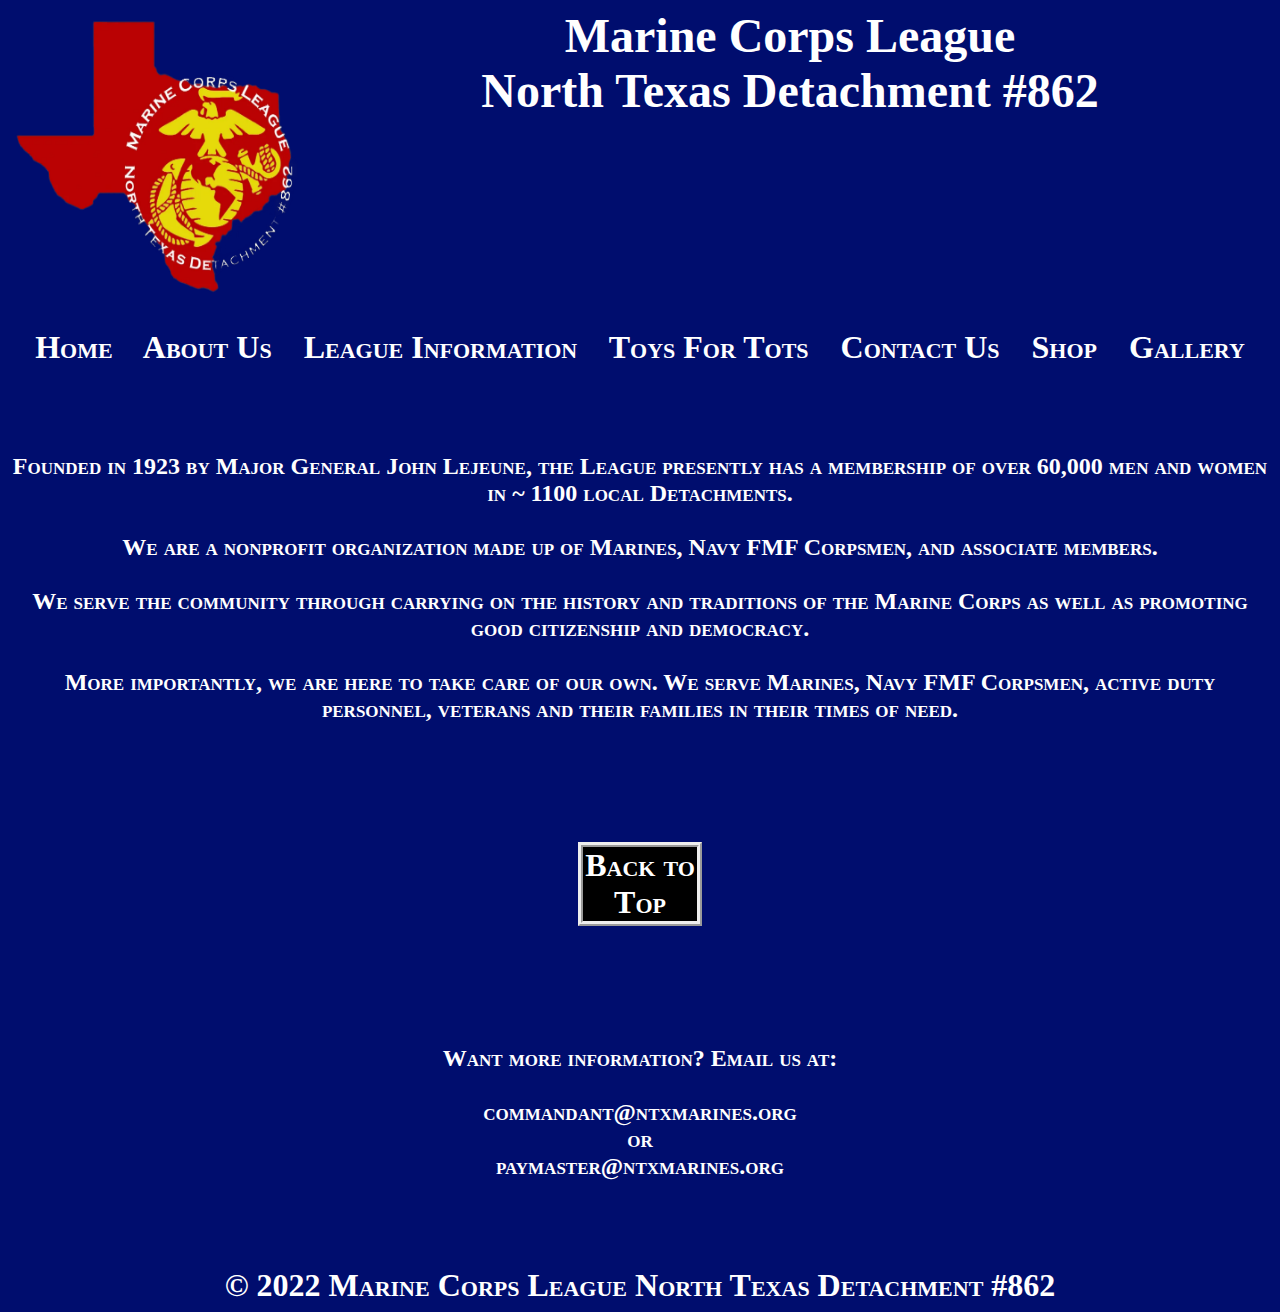
<file: index.html>
<!doctype html>
<html>
<head>
<meta charset="utf-8">
<title>MCL NTX #862</title>
<link href="MCLNTX862.css" rel="stylesheet" type="text/css">
<link href="Website.css" rel="stylesheet" type="text/css">
</head>
<body>
<table width="1250">
  <tbody>
    <tr>
      <th1 scope="row"><img src="images/NTX862.PNG" width="300" height="300" class="NTX862" align="center" alt="MCL NTX #862"/></th1>
      <td1><h1>Marine Corps League</h1>
	  <h1>North Texas Detachment #862</h1></td1>
    </tr>
  </tbody>
</table>
<br>
	<nav>
		<a href="index.html" title="MCL NTX #862" target="_self">Home</a>&nbsp;&nbsp;&nbsp;
		<a href="About Us.html">About Us</a>&nbsp;&nbsp;&nbsp;
		<a href="League Information.html">League Information</a>&nbsp;&nbsp;&nbsp;
   		<a href="Toys For Tots.html">Toys For Tots</a>&nbsp;&nbsp;&nbsp;
		<a href="Contact Us.html">Contact Us</a>&nbsp;&nbsp;&nbsp;
 		<a href="Shop.html">Shop</a>&nbsp;&nbsp;&nbsp;
		<a href="Gallery.html">Gallery</a>
	</nav>	
<br>
<br>
<br>
<div class="body">
<p>Founded in 1923 by Major General John Lejeune, the League presently has a membership of over 60,000 men and women in ~ 1100 local Detachments.<br><br>We are a nonprofit organization made up of Marines, Navy FMF Corpsmen, and associate members.<br><br>We serve the community through carrying on the history and traditions of the Marine Corps as well as promoting good citizenship and democracy.<br><br>More importantly, we are here to take care of our own. We serve Marines, Navy FMF Corpsmen, active duty personnel, veterans and their families in their times of need.</p>


</div>
<br>
<br>
<br>
<div id="Page">
  <p><a href="#top"><strong>Back to Top</strong></a></p>
</div>
<br>
<br>
<br>
		<p><strong>Want more information? Email us at:</strong><br><br>
		<a href="mailto:commandant@ntxmarines.org">commandant@ntxmarines.org</a><br> or <br>
		<a href="mailto:paymaster@ntxmarines.org">paymaster@ntxmarines.org</a></p>
<br>
<br>
<br>
	<footer>
	<span id="footer">&copy; 2022 Marine Corps League North Texas Detachment #862</span></footer>
</body>
</html>
</file>
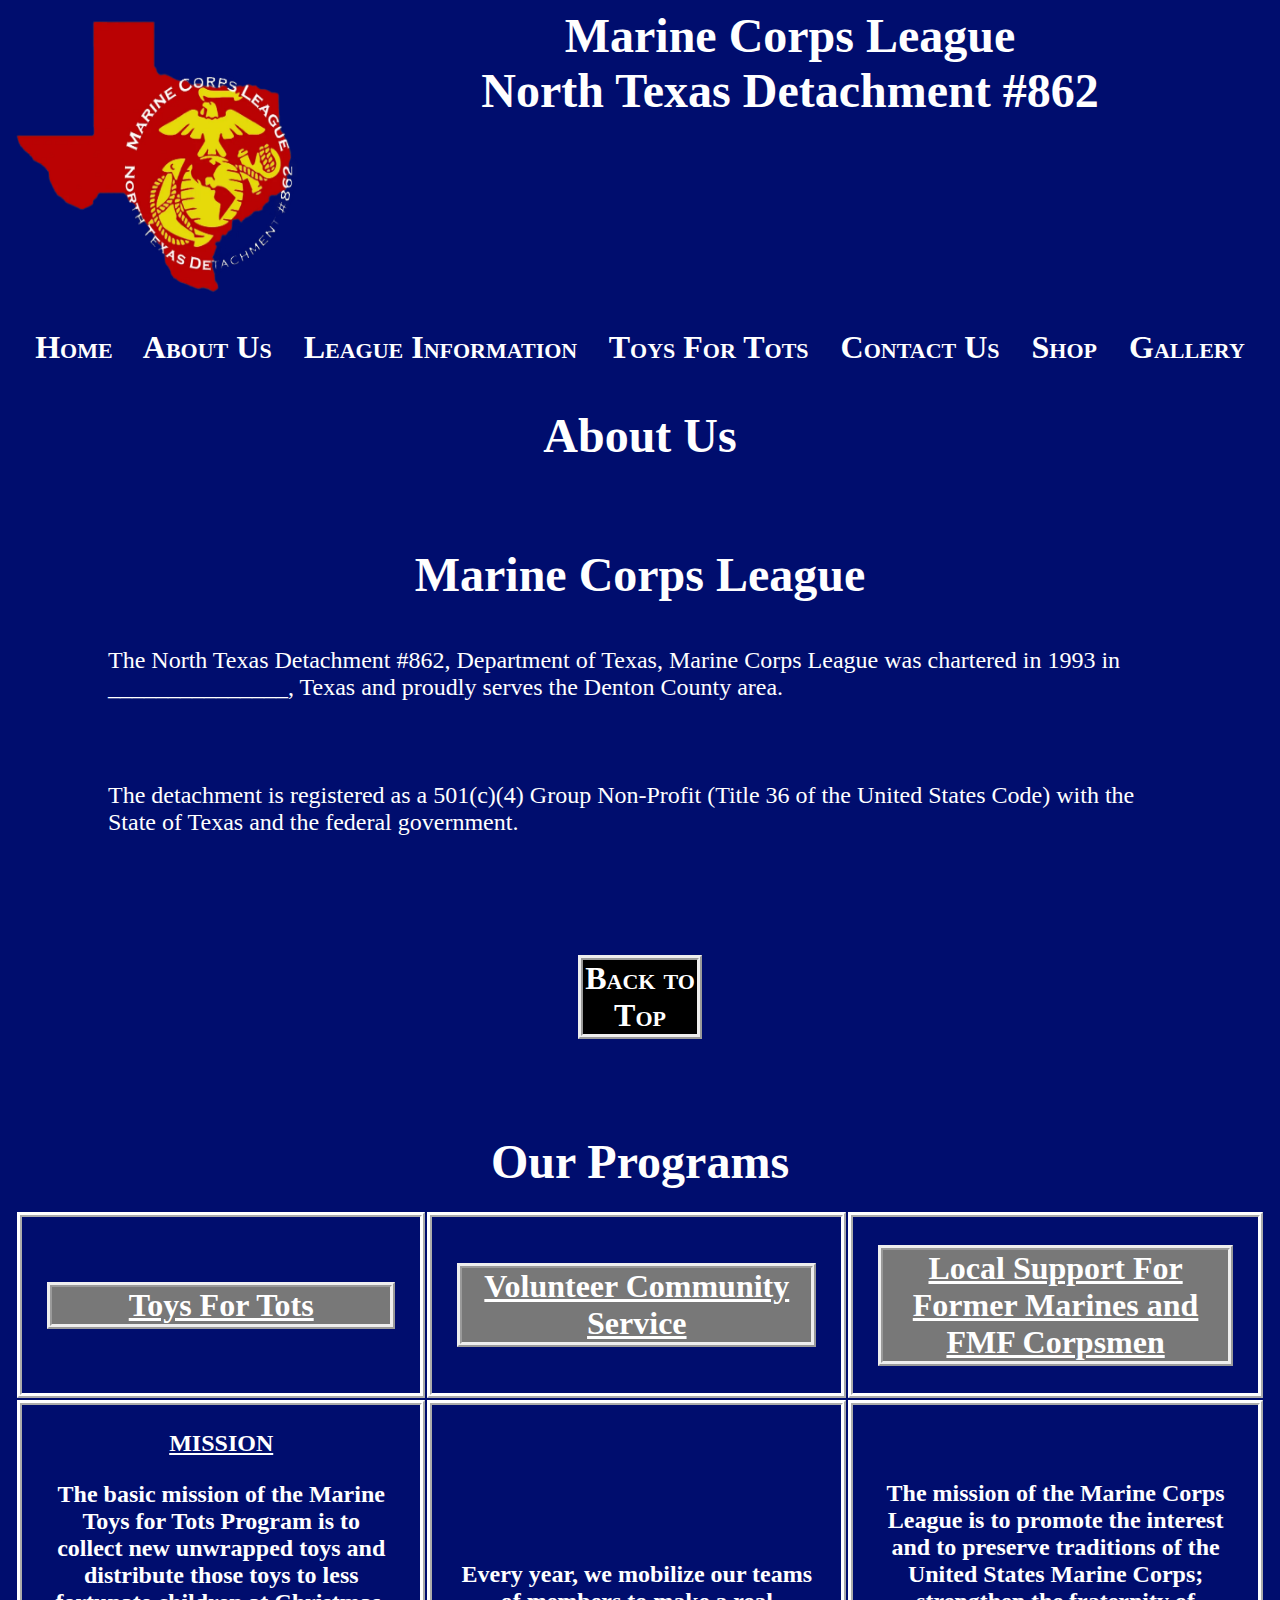
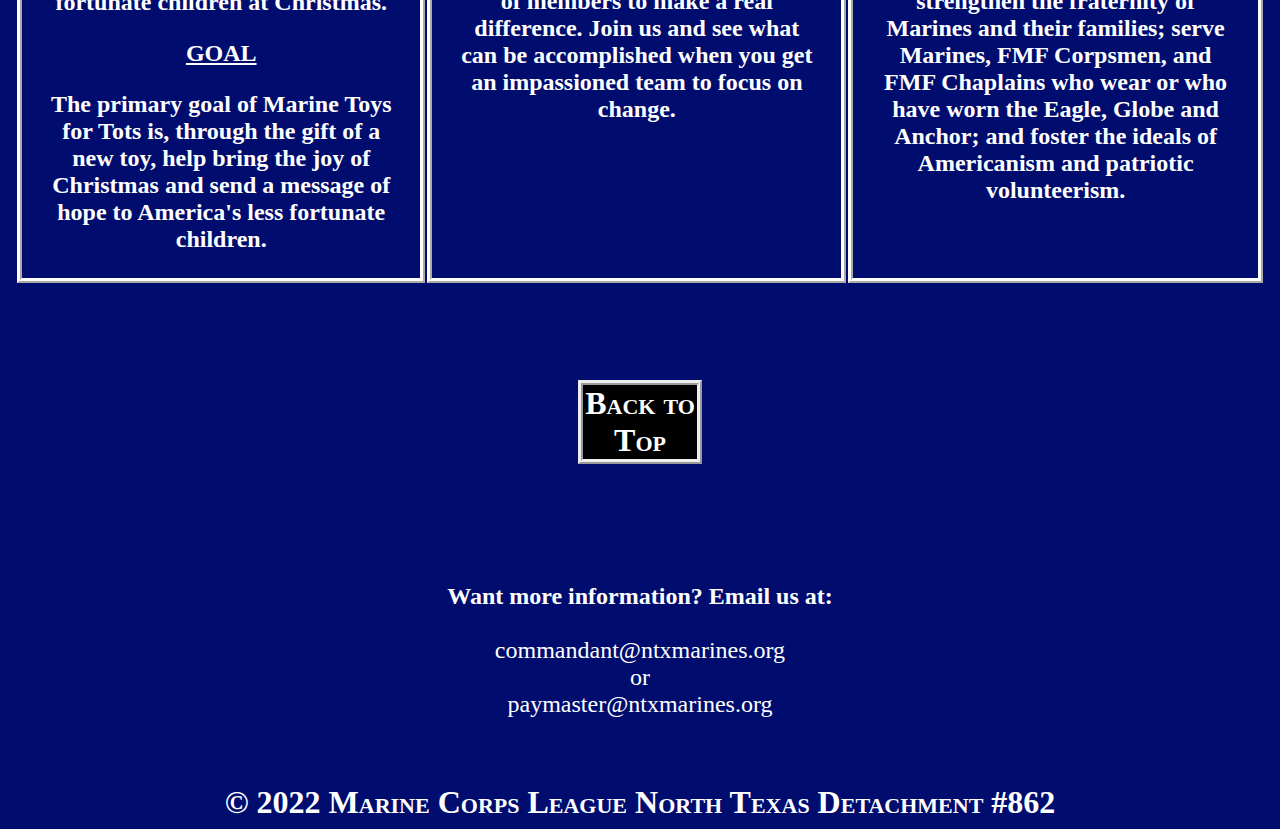
<file: About Us.html>
<!doctype html>
<html>
<head>
<meta charset="utf-8">
<title>About Us</title>
<link href="About Us.css" rel="stylesheet" type="text/css">
<link href="Website.css" rel="stylesheet" type="text/css">
</head>

<body>
<table width="1250">
  <tbody>
    <tr>
      <th1 scope="row"><img src="images/NTX862.PNG" width="300" height="300" class="NTX862" align="center" alt="MCL NTX #862"/></th1>
      <td1><h1>Marine Corps League</h1>
	  <h1>North Texas Detachment #862</h1></td1>
    </tr>
  </tbody>
</table>
<br>
	<nav>
		<a href="index.html" title="MCL NTX #862" target="_self">Home</a>&nbsp;&nbsp;&nbsp;
		<a href="About Us.html">About Us</a>&nbsp;&nbsp;&nbsp;
		<a href="League Information.html">League Information</a>&nbsp;&nbsp;&nbsp;
   		<a href="Toys For Tots.html">Toys For Tots</a>&nbsp;&nbsp;&nbsp;
		<a href="Contact Us.html">Contact Us</a>&nbsp;&nbsp;&nbsp;
 		<a href="Shop.html">Shop</a>&nbsp;&nbsp;&nbsp;
		<a href="Gallery.html">Gallery</a>
	</nav>	
<br>
<br>
<h1>About Us</h1>
<br>
<br>
<br>
<br>
<h1>Marine Corps League</h1>
<div class="MCL">
<br>
<p>The North Texas Detachment #862, Department of Texas, Marine Corps League was chartered in 1993 in <underline>_______________</underline>, Texas and proudly serves the Denton County area.<br><br><br><br>The detachment is registered as a 501(c)(4) Group Non-Profit (Title 36 of the United States Code) with the State of Texas and the federal government.</p>
</div>
<br>
<br>
<br>
<div id="Page">
  <p><a href="#top"><strong>Back to Top</strong></a></p>
</div>
<br>
<br>
<br>
<h1>Our Programs</h1>
<br>
<table width="1250" align="center">
  <tbody>
	<tr>
		<th width="400" scope=""><h2>Toys For Tots</h2></th>
  		<th width="400" scope=""><h2>Volunteer Community Service</h2></th>
		<th width="400" scope=""><h2>Local Support For Former Marines and FMF Corpsmen</h2></th>
	</tr>
    <tr1>
      <th width="400" scope=""><h3><strong>MISSION</strong></h3><p>The basic mission of the Marine Toys for Tots Program is to collect new unwrapped toys and distribute those toys to less fortunate children at Christmas.</p>
	  <h3><strong>GOAL</strong></h3><p>The primary goal of Marine Toys for Tots is, through the gift of a new toy, help bring the joy of Christmas and send a message of hope to America's less fortunate children.</p></th>
      <th width="400" scope=""><p>Every year, we mobilize our teams of members to make a real difference. Join us and see what can be accomplished when you get an impassioned team to focus on change.</p></th>
      <th width="400" scope=""><p>The mission of the Marine Corps League is to promote the interest and to preserve traditions of the United States Marine Corps; strengthen the fraternity of Marines and their families; serve Marines, FMF Corpsmen, and FMF Chaplains who wear or who have worn the Eagle, Globe and Anchor; and foster the ideals of Americanism and patriotic volunteerism.</p></th>
    </tr1>
  </tbody>
</table>
<br>
<br>
<br>
<div id="Page">
	<p><a href="#top"><strong>Back to Top</strong></a></p>
</div>
<br>
<br>
<br>
		<p><strong>Want more information? Email us at:</strong><br><br>
		<a href="mailto:commandant@ntxmarines.org">commandant@ntxmarines.org</a><br> or <br>
		<a href="mailto:paymaster@ntxmarines.org">paymaster@ntxmarines.org</a></p>
<br>
<br>
<footer>
	<span id="footer">&copy; 2022 Marine Corps League North Texas Detachment #862</span>
</footer>
</body>
</html>
</file>
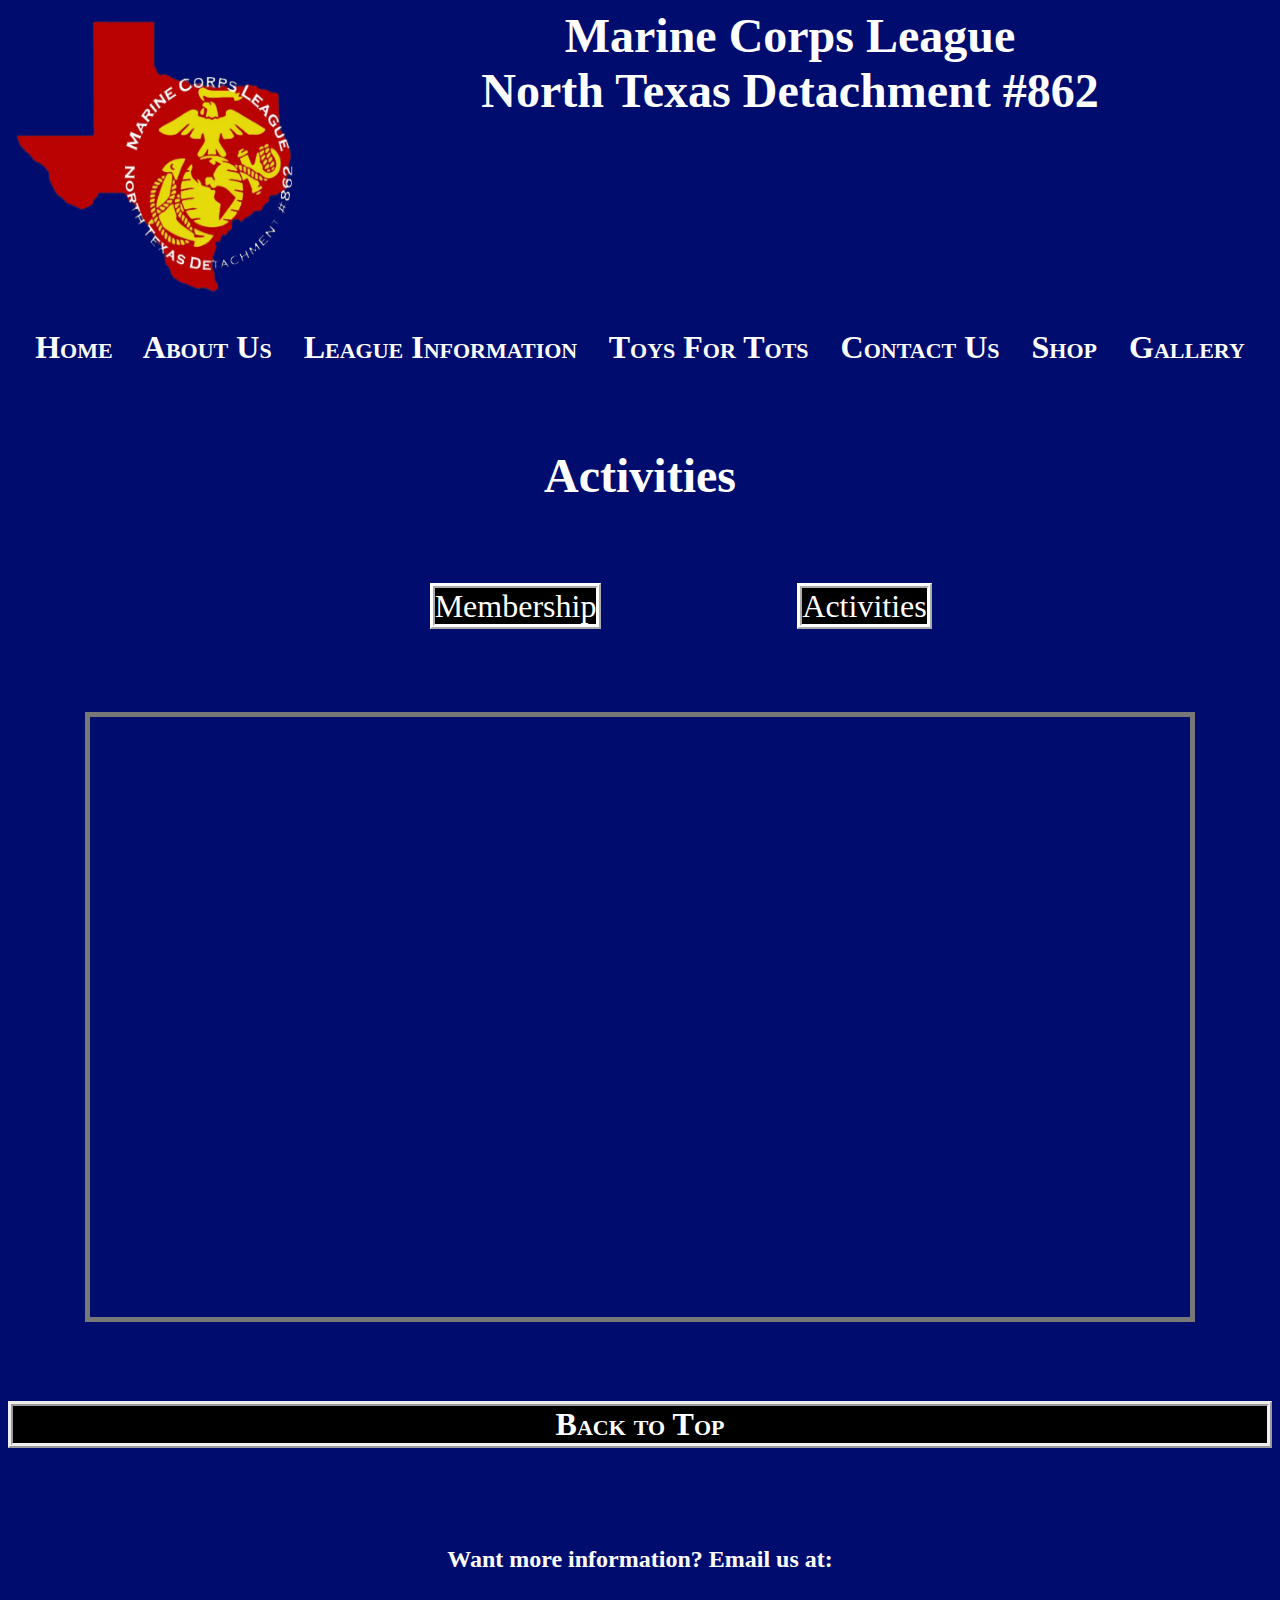
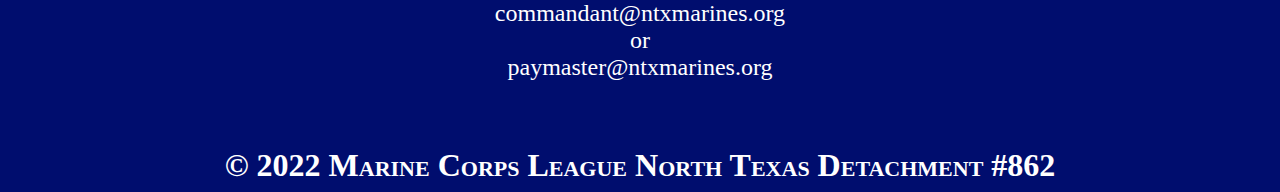
<file: Activities.html>
<!doctype html>
<html>
<head>
<meta charset="utf-8">
<title>Activities</title>
<link href="Activities.css" rel="stylesheet" type="text/css">
<link href="Website.css" rel="stylesheet" type="text/css">
</head>
<body>
<table width="1250">
  <tbody>
    <tr>
      <th1 scope="row"><img src="images/NTX862.PNG" width="300" height="300" class="NTX862" align="center" alt="MCL NTX #862"/></th1>
      <td1><h1>Marine Corps League</h1>
	  <h1>North Texas Detachment #862</h1></td1>
    </tr>
  </tbody>
</table>
<br>
	<nav>
		<a href="index.html" title="MCL NTX #862" target="_self">Home</a>&nbsp;&nbsp;&nbsp;
		<a href="About Us.html">About Us</a>&nbsp;&nbsp;&nbsp;
		<a href="League Information.html">League Information</a>&nbsp;&nbsp;&nbsp;
   		<a href="Toys For Tots.html">Toys For Tots</a>&nbsp;&nbsp;&nbsp;
		<a href="Contact Us.html">Contact Us</a>&nbsp;&nbsp;&nbsp;
 		<a href="Shop.html">Shop</a>&nbsp;&nbsp;&nbsp;
		<a href="Gallery.html">Gallery</a>
	</nav>	
<br>
<br>
<h2>Activities</h2>
<br>
<br>
<div class="General">
<table width="700" align="center" padding="25px">
  <tbody>
    <tr>
      <td width="300"><a href="Membership.html" title="Membership" target="_self">Membership</a></td>
      <td width="300"><a href="Activities.html" title="Activities" target="_self">Activities</a></td>
    </tr>
  </tbody>
</table>
</div>
<br>
<br>
<br>
<br>
<div class="calendar">
<iframe src="https://calendar.google.com/calendar/embed?height=1000&wkst=1&bgcolor=%23ffffff&ctz=America%2FChicago&showTabs=0&showCalendars=1&showDate=1&src=bnR4bWFyaW5lc0BnbWFpbC5jb20&src=ZW4uY2hyaXN0aWFuI2hvbGlkYXlAZ3JvdXAudi5jYWxlbmRhci5nb29nbGUuY29t&src=ZW4udXNhI2hvbGlkYXlAZ3JvdXAudi5jYWxlbmRhci5nb29nbGUuY29t&color=%23039BE5&color=%234285F4&color=%230B8043" style="border:solid 5px #787878" width="1100" height="600" frameborder="0" scrolling="no"></iframe>
</div>
<br>
<br>
<div id="Page1">
	<p><a href="#top"><strong>Back to Top</strong></a></p>
</div>
<br>
<br>
		<p><strong>Want more information? Email us at:</strong><br><br>
		<a href="mailto:commandant@ntxmarines.org">commandant@ntxmarines.org</a><br> or <br>
		<a href="mailto:paymaster@ntxmarines.org">paymaster@ntxmarines.org</a></p>
<br>
<br>
<footer>
	<span id="footer">&copy; 2022 Marine Corps League North Texas Detachment #862</span>
</footer>
</body>
</html>
</file>
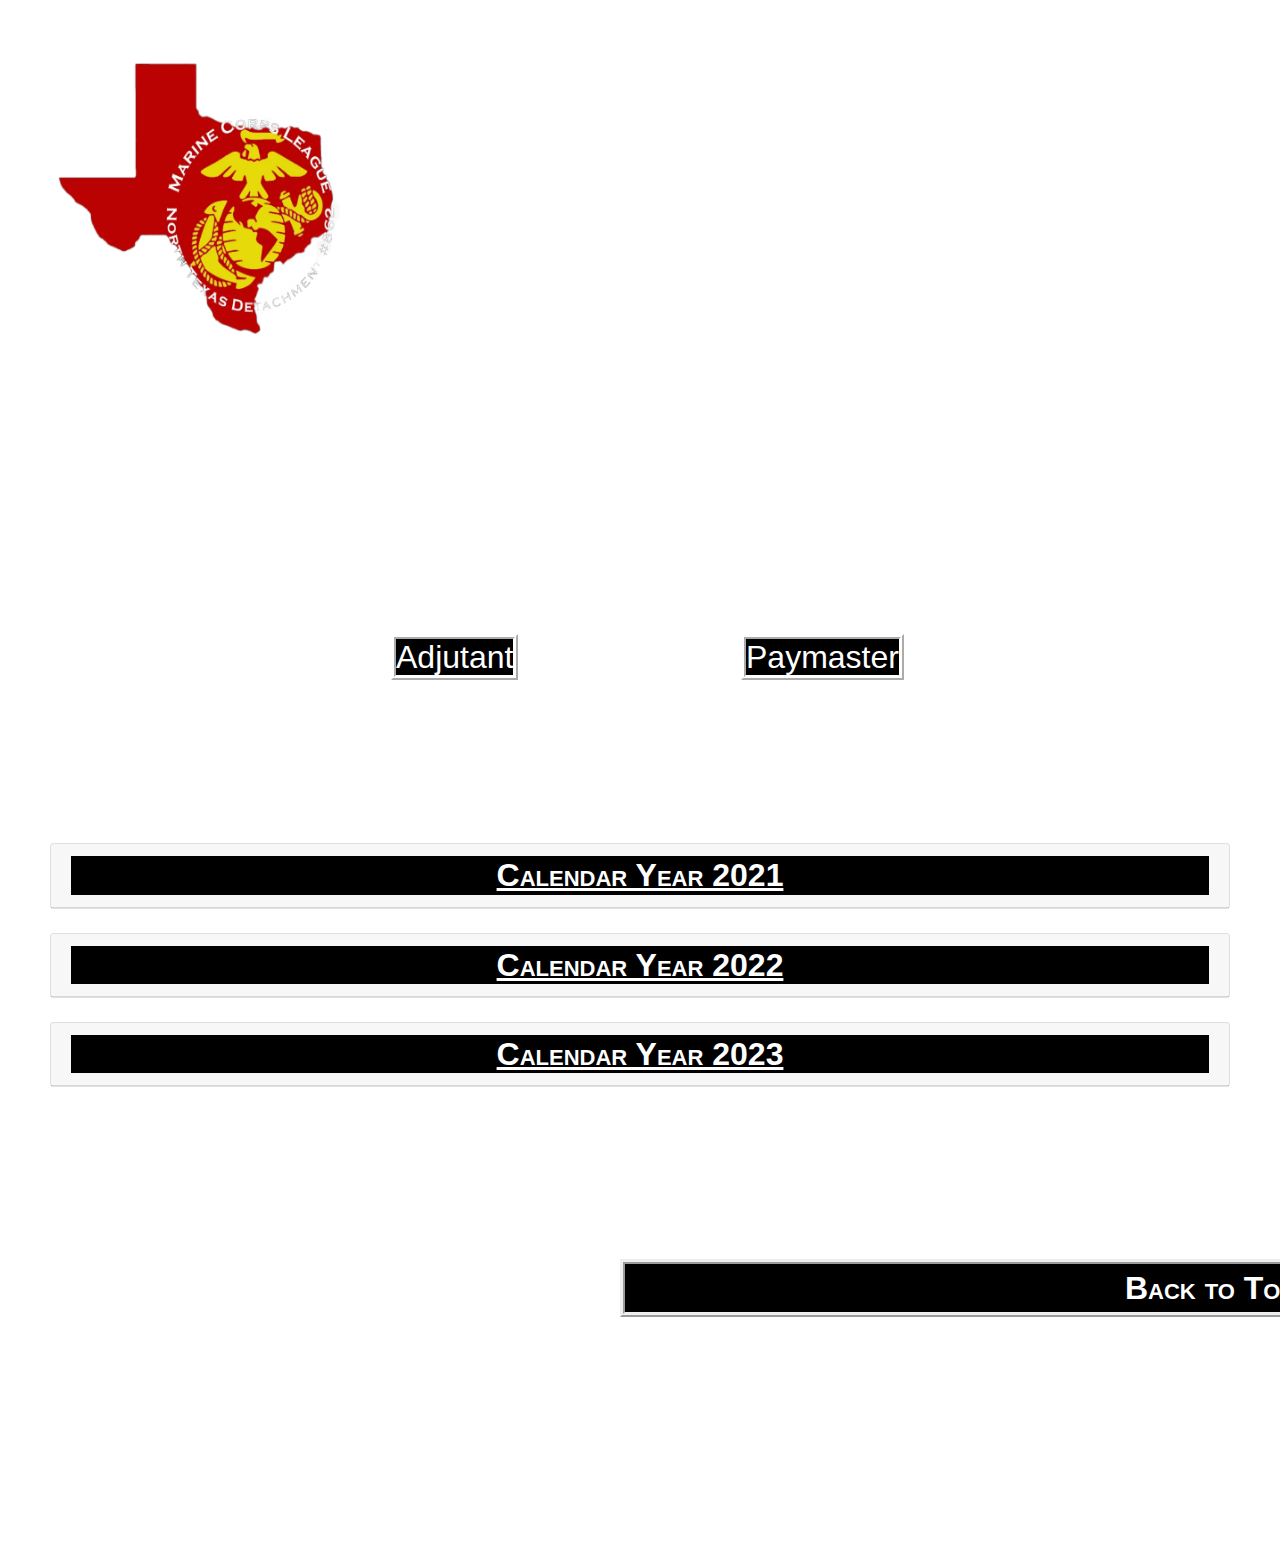
<file: Adjutant.html>
<!doctype html>
<html>
<head>
<meta charset="utf-8">
<meta http-equiv="X-UA-Compatible" content="IE=edge">
<meta name="viewport" content="width=device-width, initial-scale=1.0">
<title>Adjutant</title>
<link href="Adjutant.css" rel="stylesheet" type="text/css">
<link href="Website.css" rel="stylesheet" type="text/css">
<link href="jQueryAssets/jquery.ui.core.min.css" rel="stylesheet" type="text/css">
<link href="jQueryAssets/jquery.ui.theme.min.css" rel="stylesheet" type="text/css">
<link href="jQueryAssets/jquery.ui.accordion.min.css" rel="stylesheet" type="text/css">
<link href="css/bootstrap-4.4.1.css" rel="stylesheet" type="text/css">
<link href="css/bootstrap-4.0.0.css" rel="stylesheet" type="text/css">
<script src="jQueryAssets/jquery-1.11.1.min.js"></script>
<script src="js/jquery-3.4.1.min.js"></script>
<script src="jQueryAssets/jquery.ui-1.10.4.accordion.min.js"></script>
</head>
<body>

<table width="1250">
  <tbody>
    <tr>
      <th1 scope="row"><img src="images/NTX862.PNG" width="300" height="300" class="NTX862" align="center" alt="MCL NTX #862"/></th1>
      <td1><h1>Marine Corps League</h1>
	  <h1>North Texas Detachment #862</h1></td1>
    </tr>
  </tbody>
</table>
<br>
	<nav>
		<a href="index.html" title="MCL NTX #862" target="_self">Home</a>&nbsp;&nbsp;&nbsp;
		<a href="About Us.html">About Us</a>&nbsp;&nbsp;&nbsp;
		<a href="League Information.html">League Information</a>&nbsp;&nbsp;&nbsp;
		<a href="Toys For Tots.html">Toys For Tots</a>&nbsp;&nbsp;&nbsp;
		<a href="Contact Us.html">Contact Us</a>&nbsp;&nbsp;&nbsp;
		<a href="Shop.html">Shop</a>&nbsp;&nbsp;&nbsp;
		<a href="Gallery.html">Gallery</a>
	</nav>	
<br>
<br>
<h2>Adjutant</h2>
<br>
<br>
<div class="General" align="center" padding="25px">
<table width="700">
  <tbody>
    <tr>
      <td width="300"><a href="Adjutant.html" title="Adjutant" target="_self">Adjutant</a></td>
      <td width="300"><a href="Paymaster.html" title="Paymaster" target="_self">Paymaster</a></td>
    </tr>
  </tbody>
</table>
</div>
<br>
<br>
	<h2>Meeting Minutes</h2>
<br>
<br>
<div id="accordion1" role="tablist">
  <div class="Minutes">
  <div class="card">
    <div class="card-header" role="tab" id="headingOne1">
      <h3 class="mb-0"> <a data-toggle="collapse" href="#collapseOne1" role="button" aria-expanded="true" aria-controls="collapseOne1"> Calendar Year 2021 </a> </h3>
    </div>
    <div id="collapseOne1" class="collapse" role="tabpanel" aria-labelledby="headingOne1" data-parent="#accordion1">
      <div class="card-body">  
  <table width="1100">
  <tbody>
    <tr>
      <td></td>
      <td>
		  <p><button id="Button"><a href="Meeting Minutes/Minutes for Meeting 02-10-2021.pdf" title="February 2021 Meeting Minutes" target="new">February 10, 2021<br>Meeting Minutes</a></button></p>
	  </td>
      <td>
		  <p><button id="Button"><a href="Meeting Minutes/Minutes for Meeting 02-10-2021.pdf" title="March 2021 Meeting Minutes" target="new">March 10, 2021<br>Meeting Minutes</a></button></p>
	  </td>
    </tr>
    <tr>
      <td>
		  <p><button id="Button"><a href="Meeting Minutes/Minutes for Meeting 02-10-2021.pdf" title="April 2021 Meeting Minutes" target="new">April 14, 2021<br>Meeting Minutes</a></button></p>
	  </td>
      <td>
		  <p><button id="Button"><a href="Meeting Minutes/Minutes for Meeting 02-10-2021.pdf" title="May 2021 Meeting Minutes" target="new">May 12, 2021<br>Meeting Minutes</a></button></p>
	  </td>
      <td>
		  <p><button id="Button"><a href="Meeting Minutes/Minutes for Meeting 02-10-2021.pdf" title="June 2021 Meeting Minutes" target="new">June 9, 2021<br>Meeting Minutes</a></button></p>
	  </td>
    </tr>
    <tr>
      <td>
		  <p><button id="Button"><a href="Meeting Minutes/Minutes for Meeting 02-10-2021.pdf" title="July 2021 Meeting Minutes" target="new">July 14, 2021<br>Meeting Minutes</a></button></p>
	  </td>
      <td>
		  <p><button id="Button"><a href="Meeting Minutes/Minutes for Meeting 02-10-2021.pdf" title="August 2021 Meeting Minutes" target="new">August 11, 2021<br>Meeting Minutes</a></button></p>
	  </td>
      <td>
		  <p><button id="Button"><a href="Meeting Minutes/Minutes for Meeting 02-10-2021.pdf" title="September 2021 Meeting Minutes" target="new">September 8, 2021<br>Meeting Minutes</a></button></p>
	  </td>	
    </tr>
    <tr>
      <td>
		  <p><button id="Button"><a href="Meeting Minutes/Minutes for Meeting 02-10-2021.pdf" title="October 2021 Meeting Minutes" target="new">October 13, 2021<br>Meeting Minutes</a></button></p>
	  </td>
	  <td>
		  <p><button id="Button"><a href="Meeting Minutes/Minutes for Meeting 02-10-2021.pdf" title="November 2021 Meeting Minutes" target="new">November 10, 2021<br>Meeting Minutes</a></button></p>
	  </td>
	  <td>
		  <p><button id="Button"><a href="Meeting Minutes/Minutes for Meeting 02-10-2021.pdf" title="December 2021 Meeting Minutes" target="new">December 8, 2021<br>Meeting Minutes</a></button></p>
	  </td>
    </tr>
  </tbody>
</table>
	</div>
    </div>
  </div>
<br>
  <div class="card">
    <div class="card-header" role="tab" id="headingTwo1">
      <h3 class="mb-0"> <a class="collapsed" data-toggle="collapse" href="#collapseTwo1" role="button" aria-expanded="false" aria-controls="collapseTwo1"> Calendar Year 2022 </a> </h3>
    </div>
    <div id="collapseTwo1" class="collapse" role="tabpanel" aria-labelledby="headingTwo1" data-parent="#accordion1">
      <div class="card-body">
  <table width="1100">
  <tbody>
    <tr>
      <td>
		  <p><button id="Button"><a href="Meeting Minutes/Minutes for Meeting 01-12-2022.pdf" title="January 2022 Meeting Minutes" target="new">January 12, 2022<br>Meeting Minutes</a></button></p>
	  </td>
      <td></td>
      <td></td>
    </tr>
    <tr>
      <td></td>
      <td></td>
      <td></td>
	</tr>
	<tr>
      <td></td>
      <td></td>
      <td></td>	
    </tr>
    <tr>
      <td></td>
	  <td></td>
	  <td></td>
    </tr>
  </tbody>
</table>
	</div>
    </div>
  </div>
<br>
  <div class="card">
    <div class="card-header" role="tab" id="headingThree1">
      <h3 class="mb-0"> <a class="collapsed" data-toggle="collapse" href="#collapseThree1" role="button" aria-expanded="false" aria-controls="collapseThree1"> Calendar Year 2023 </a> </h3>
    </div>
    <div id="collapseThree1" class="collapse" role="tabpanel" aria-labelledby="headingThree1" data-parent="#accordion1">
  <div class="card-body">
  <table width="1100">
  <tbody>
    <tr>
      <td></td>
      <td></td>
      <td></td>
    </tr>
    <tr>
      <td></td>
      <td></td>
      <td></td>
    </tr>
    <tr>
      <td></td>
      <td></td>
      <td></td>	
    </tr>
    <tr>
      <td></td>
	  <td></td>
	  <td></td>
    </tr>
  </tbody>
</table>
</div>
</div>
</div>
</div>
</div>
<br>
<br>
<br>
<div id="Page">
	<p class="offset-lg-0 col-lg-12"><a href="#top"><strong>Back to Top</strong></a></p>
</div>
<br>
<br>
		<p><strong>Want more information? Email us at:</strong><br><br>
		<a href="mailto:commandant@ntxmarines.org">commandant@ntxmarines.org</a><br> or <br>
		<a href="mailto:paymaster@ntxmarines.org">paymaster@ntxmarines.org</a></p>
<br>
<br>
<footer>
	<span id="footer">&copy; 2022 Marine Corps League North Texas Detachment #862</span></footer>
<script src="js/popper.min.js"></script>
<script src="js/bootstrap-4.4.1.js"></script> <script type="text/javascript">
$(function() {
	$( "#Button1" ).button(); 
});
$(function() {
	$( "#Accordion1" ).accordion(); 
});
</script>
</body>
</html>
</file>
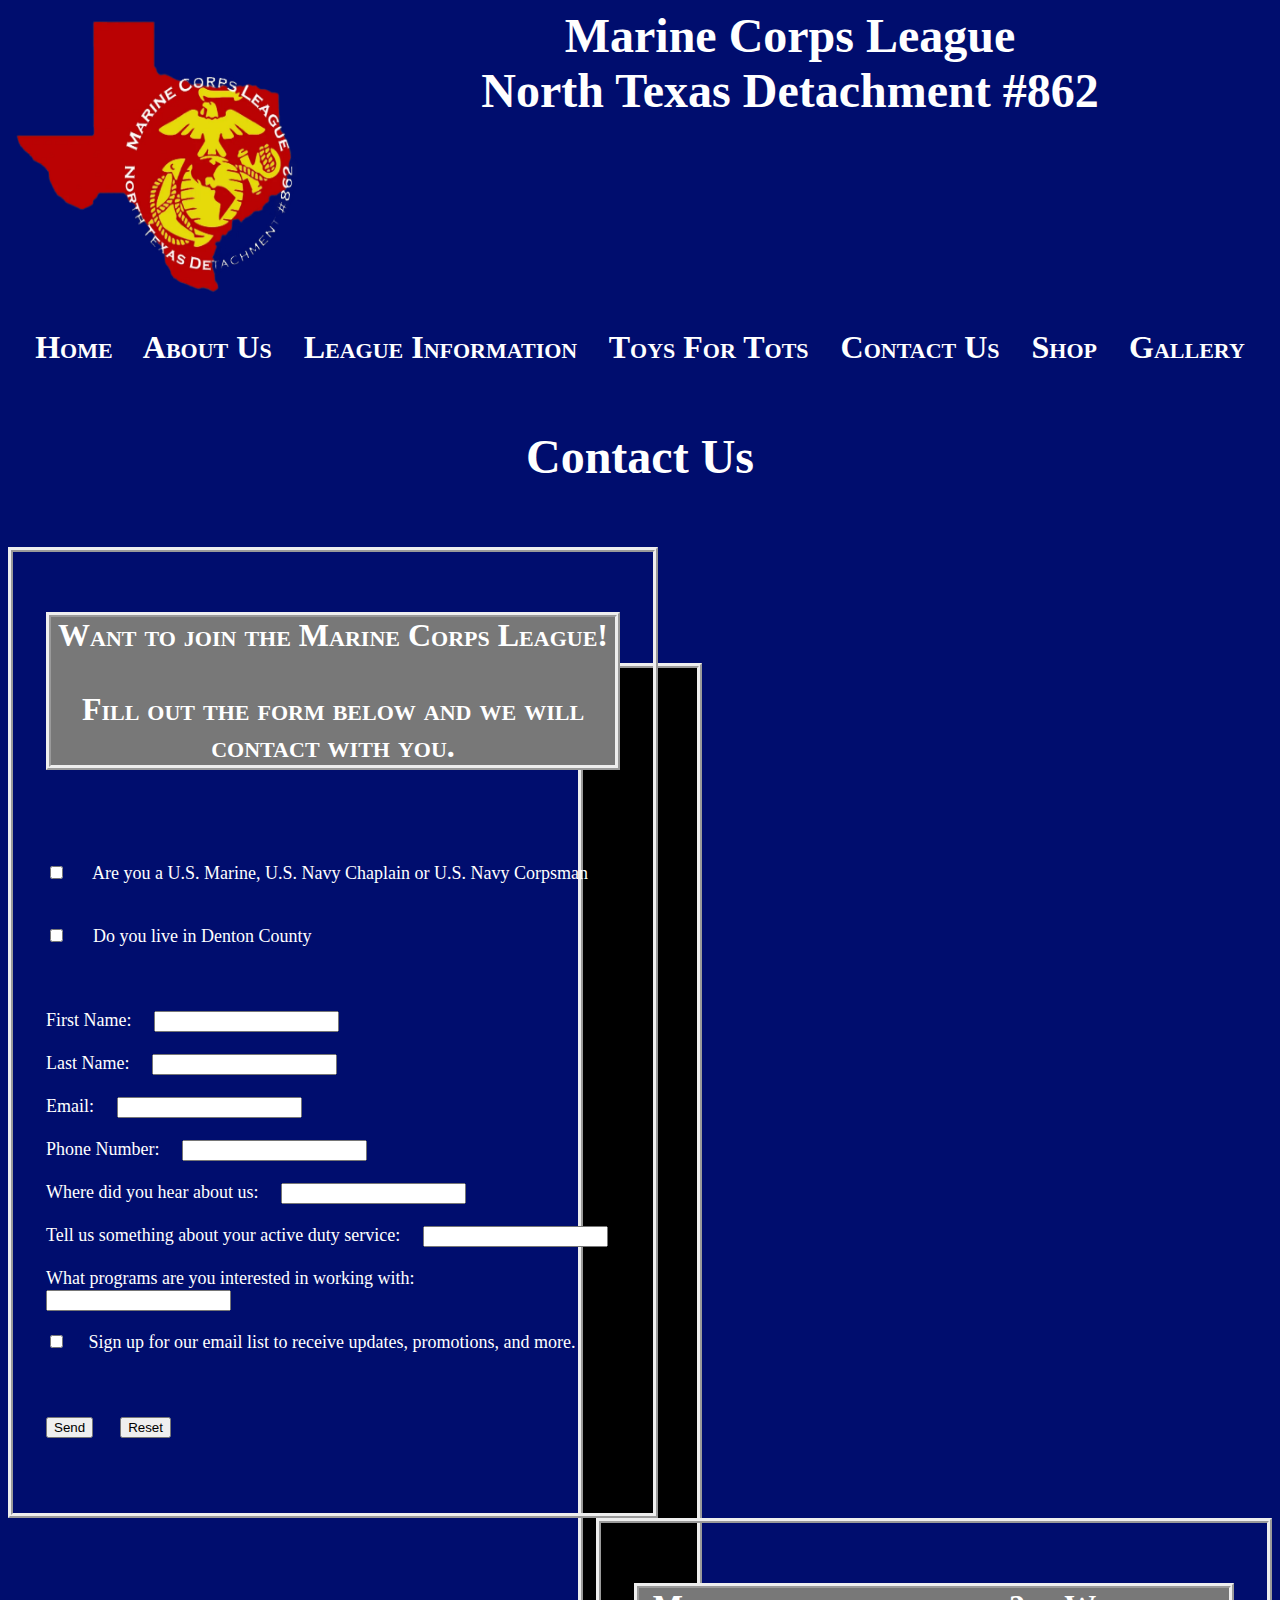
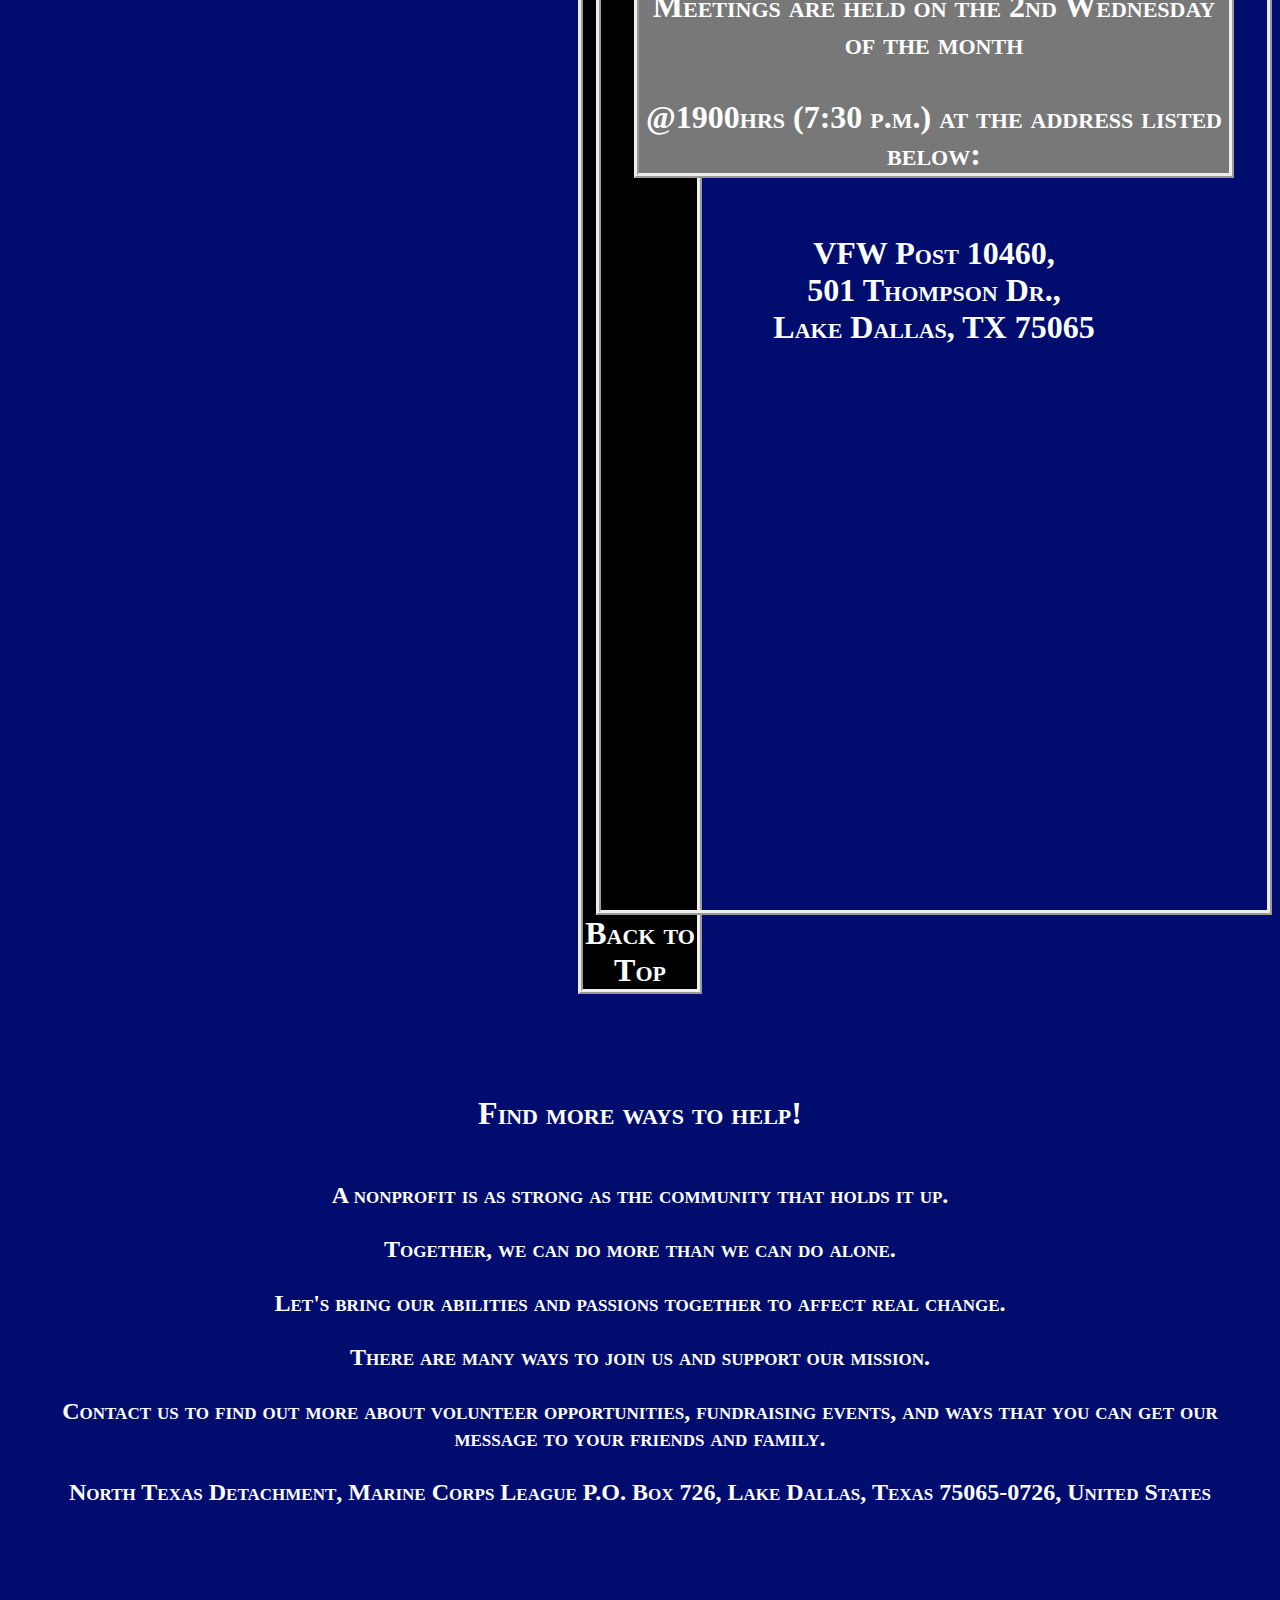
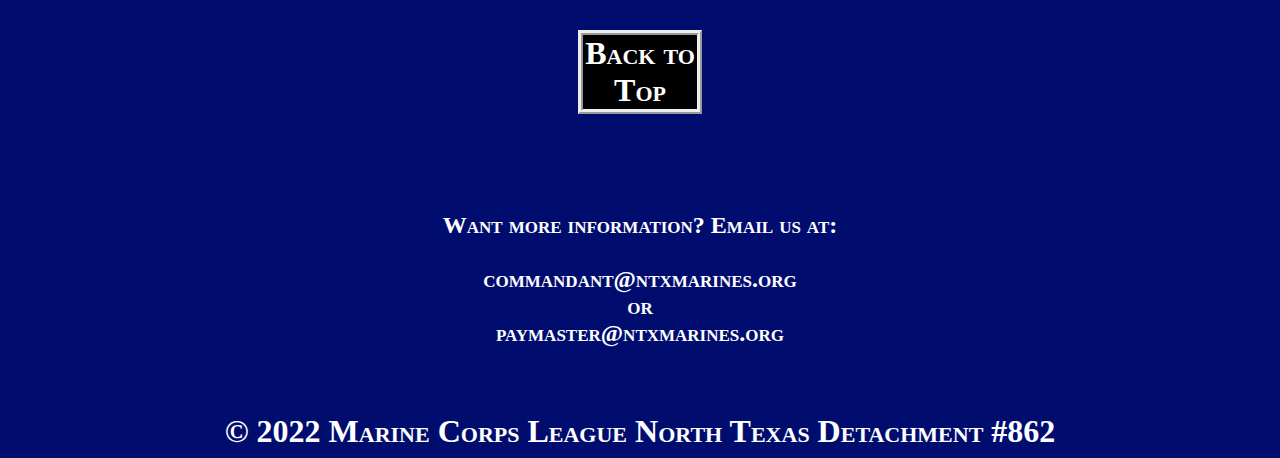
<file: Contact Us.html>
<!doctype html>
<html>
<head>
<meta charset="utf-8">
<title>Contact Us</title>
<link href="Contact Us.css" rel="stylesheet" type="text/css">
<link href="Website.css" rel="stylesheet" type="text/css">
</head>
<body>
<table width="1250">
  <tbody>
    <tr>
      <th1 scope="row"><img src="images/NTX862.PNG" alt="MCL NTX #862" width="300" height="300" class="NTX862" align="center"/></th1>
      <td1><h1>Marine Corps League</h1>
	  <h1>North Texas Detachment #862</h1></td1>
    </tr>
  </tbody>
</table>
<br>
	<nav>
		<a href="index.html" title="MCL NTX #862" target="_self">Home</a>&nbsp;&nbsp;&nbsp;
		<a href="About Us.html">About Us</a>&nbsp;&nbsp;&nbsp;
		<a href="League Information.html">League Information</a>&nbsp;&nbsp;&nbsp;
   		<a href="Toys For Tots.html">Toys For Tots</a>&nbsp;&nbsp;&nbsp;
		<a href="Contact Us.html">Contact Us</a>&nbsp;&nbsp;&nbsp;
 		<a href="Shop.html">Shop</a>&nbsp;&nbsp;&nbsp;
		<a href="Gallery.html">Gallery</a>
	</nav>	
<br>
<br>
<br>
<h1>Contact Us</h1>
<br>
<br>
<br>
<div class="contact" align="center">
<div id="leftcolumn">
	<table width="580">
	<tbody>
    <tr>
      <th width="600" height="200" padding="100" scope="col"><h2>Want to join the Marine Corps League!<br><br>Fill out the form below and we will contact with you.</h2></th>
    </tr>
    <td>
<br>
<br>
<br>
	  <form action="mailto:paymaster@ntxmarines.org/" method="post" name="register" id="register">
			<input name="agree" type="checkbox" required="required" class="noClear" id="agree">&nbsp;&nbsp;&nbsp;&nbsp;&nbsp;
			<label for="agree" class="noClear">Are you a U.S. Marine, U.S. Navy Chaplain or U.S. Navy Corpsman</label>
<br>
<br>
<br>
			<input name="agreecounty" type="checkbox" required="required" class="noClear" id="agreecounty">&nbsp;&nbsp;&nbsp;&nbsp;&nbsp;
			<label for="agreecounty" class="noClear">Do you live in Denton County</label>
<br>
<br>
<br>
<br>
		  	<label>First Name:</label>&nbsp;&nbsp;&nbsp;&nbsp;&nbsp;<label for="firstname" First Name:></label><input name="firstname" type="text" required="required" id="firstname">
<br>
<br>
		  	<label>Last Name:</label>&nbsp;&nbsp;&nbsp;&nbsp;&nbsp;<label for="lastname" Last Name:></label><input name="lastname" type="text" required="required" id="lastname">
<br>
<br>
			<label>Email:</label>&nbsp;&nbsp;&nbsp;&nbsp;&nbsp;<label for="email" Email:></label><input name="email" type="email" required="required" id="email">
<br>
<br>
			<label>Phone Number:</label>&nbsp;&nbsp;&nbsp;&nbsp;&nbsp;<label for="phonenumber" Phone Number:></label><input name="phonenumber" type="numbe" required="required" id="phonenumber">
<br>
<br>
			<label>Where did you hear about us:</label>&nbsp;&nbsp;&nbsp;&nbsp;&nbsp;<label for="Where did you hear about us?"></label><input name="where" type="where" required="required" id="where">
<br>
<br>
			<label>Tell us something about your active duty service:</label>&nbsp;&nbsp;&nbsp;&nbsp;&nbsp;<label for="Tell us something about your active duty service:"></label><input name="servuce" type="service" required="required" id="service">
<br>
<br>
			<label>What programs are you interested in working with:</label>&nbsp;&nbsp;&nbsp;&nbsp;&nbsp;<label for="What programs are you interested in working with?"></label><input name="programs" type="programs" required="required" id="programs">
<br>
<br>
			<input type="checkbox">&nbsp;&nbsp;&nbsp;&nbsp;&nbsp;<label>Sign up for our email list to receive updates, promotions, and more.</label>
<br>
<br>
<br>
<br>
        	<input name="submit" type="submit" class="noClear" id="submit" value="Send">&nbsp;&nbsp;&nbsp;&nbsp;&nbsp;
        	<input name="reset" type="reset" class="noClear" id="reset" value="Reset">
<br>
<br>
<br>
	</form>
	</td>
	</tbody>
</table>
</div>

<div id="rightcolumn">
	<table width="580">
 	<tbody>
    <tr>
      <th width="600" scope="col"><h2>Meetings are held on the 2nd Wednesday of the month<br><br>@1900hrs (7:30 p.m.) at the address listed below:</h2></th>
    </tr>
    <td>
	<article>
	<h2>VFW Post 10460,<br>501 Thompson Dr.,<br>Lake Dallas, TX 75065</h2>
    <article id="map"><iframe src="https://www.google.com/maps/embed?pb=!1m14!1m8!1m3!1d13366.6195788992!2d-97.03720017487818!3d33.1181555479661!3m2!1i1024!2i768!4f13.1!3m3!1m2!1s0x0%3A0xa2d5ccc15e43fd20!2sVFW%20POST%2010460%20Lake%20Dallas!5e0!3m2!1sen!2sus!4v1658462348627!5m2!1sen!2sus" width="600" height="500" style="border:0;" allowfullscreen="" loading="lazy" referrerpolicy="no-referrer-when-downgrade"></iframe></article>
	</article>
	</td>
	</tbody>
	</table>
</div>&nbsp;&nbsp;
</div>
<br>
<br>
<br>
<div id="Page">
  <p><a href="#top"><strong>Back to Top</strong></a></p>
</div>
<br>
<br>
<div id="help">
	<h2>Find more ways to help!</h2>
    <p>A nonprofit is as strong as the community that holds it up.<br><br>Together, we can do more than we can do alone.<br><br>Let's bring our abilities and passions together to affect real change.<br><br>There are many ways to join us and support our mission.<br><br>Contact us to find out  more about volunteer opportunities, fundraising events, and ways that you can get  our message to your friends and family.<br><br>North Texas Detachment, Marine Corps League P.O. Box 726, Lake Dallas, Texas 75065-0726, United States</p>
</div>
<br>
<br>
<div id="Page">
  <p><a href="#top"><strong>Back to Top</strong></a></p>
</div>
<br>
<br>
		<p><strong>Want more information? Email us at:</strong><br><br>
		<a href="mailto:commandant@ntxmarines.org">commandant@ntxmarines.org</a><br> or <br>
		<a href="mailto:paymaster@ntxmarines.org">paymaster@ntxmarines.org</a></p>
<br>
<br>
	<footer>
	<span id="footer">&copy; 2022 Marine Corps League North Texas Detachment #862</span></footer>
</body>
</html>
</file>
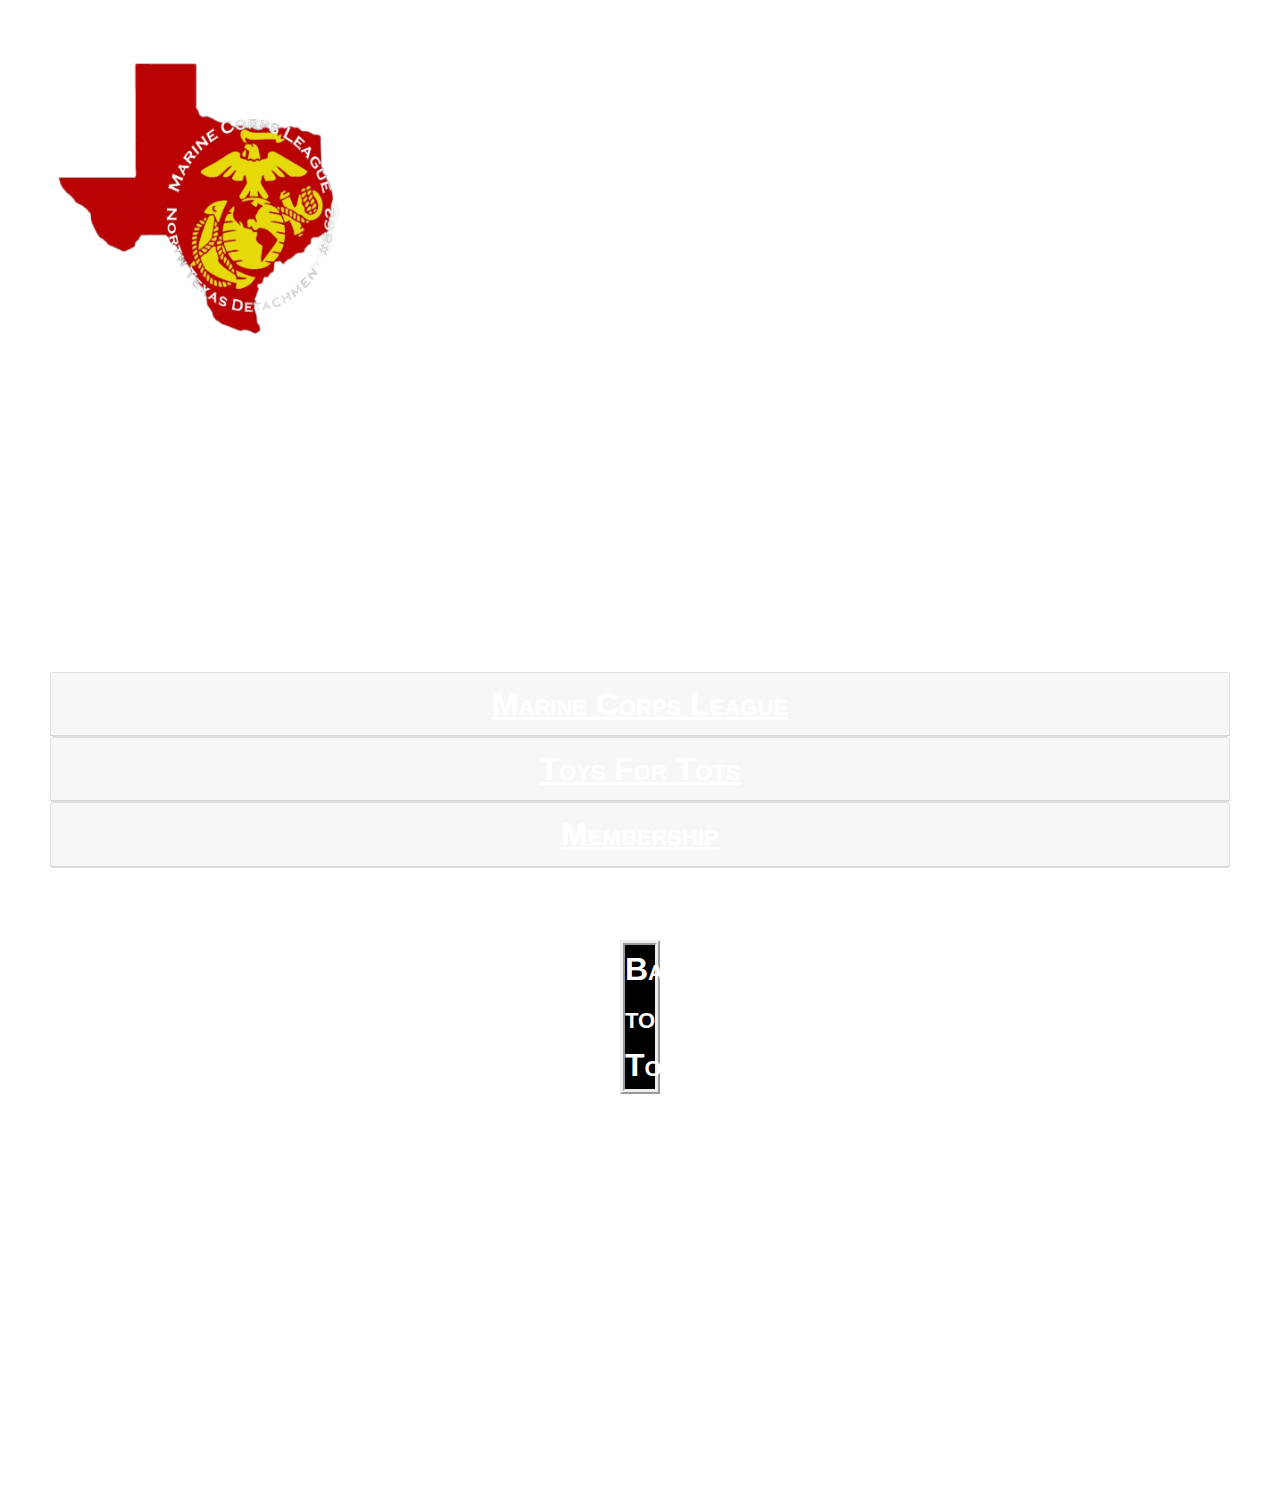
<file: Gallery.html>
<!doctype html>
<html>
<head>
<meta charset="utf-8">
<meta http-equiv="X-UA-Compatible" content="IE=edge">
<meta name="viewport" content="width=device-width, initial-scale=1.0">
<title>Gallery</title>
<link href="Gallery.css" rel="stylesheet" type="text/css">
<link href="Website.css" rel="stylesheet" type="text/css">
<link href="jQueryAssets/jquery.ui.core.min.css" rel="stylesheet" type="text/css">
<link href="jQueryAssets/jquery.ui.theme.min.css" rel="stylesheet" type="text/css">
<link href="jQueryAssets/jquery.ui.accordion.min.css" rel="stylesheet" type="text/css">
<!-- <script src="jQueryAssets/jquery-1.11.1.min.js"></script> -->
<link href="jQueryAssets/jquery.ui.tabs.min.css" rel="stylesheet" type="text/css">
<link href="jQueryAssets/jquery.ui.slider.min.css" rel="stylesheet" type="text/css">
<link href="css/bootstrap-4.0.0.css" rel="stylesheet" type="text/css">
<link href="css/bootstrap-4.4.1.css" rel="stylesheet" type="text/css">
<script src="js/jquery-3.4.1.min.js"></script>
<script src="jQueryAssets/jquery.ui-1.10.4.accordion.min.js"></script>
<script src="jQueryAssets/jquery-1.11.1.min.js"></script>
<script src="jQueryAssets/jquery.ui-1.10.4.tabs.min.js"></script>
<script src="jQueryAssets/jquery.ui-1.10.4.slider.min.js"></script>
</head>
<body>
<table width="1250">
  <tbody>
    <tr>
      <th1 scope="row"><img src="images/NTX862.PNG" width="300" height="300" class="NTX862" align="center" alt="MCL NTX #862"/></th1>
      <td1><h1>Marine Corps League</h1>
	  <h1>North Texas Detachment #862</h1></td1>
    </tr>
  </tbody>
</table>
<br>
	<nav>
		<a href="index.html" title="MCL NTX #862" target="_self">Home</a>&nbsp;&nbsp;&nbsp;
		<a href="About Us.html">About Us</a>&nbsp;&nbsp;&nbsp;
		<a href="League Information.html">League Information</a>&nbsp;&nbsp;&nbsp;
   		<a href="Toys For Tots.html">Toys For Tots</a>&nbsp;&nbsp;&nbsp;
		<a href="Contact Us.html">Contact Us</a>&nbsp;&nbsp;&nbsp;
 		<a href="Shop.html">Shop</a>&nbsp;&nbsp;&nbsp;
		<a href="Gallery.html">Gallery</a>
	</nav>	
<br>
<br>
<br>
<h1>Gallery</h1>
<br>
<br>
<br>
<div id="accordion1" role="tablist">
  <div id="Galleries">
  <div class="card">
    <div class="card-header" role="tab" id="headingOne1">
      <h3 class="mb-0"> <a data-toggle="collapse" href="#collapseOne1" role="button" aria-expanded="true" aria-controls="collapseOne1"> Marine Corps League </a> </h3>
    </div>
    <div id="collapseOne1" class="collapse" role="tabpanel" aria-labelledby="headingOne1" data-parent="#accordion1">
      <div class="card-body">
  <table width="1100">
  <tbody>
    <tr>
      <td><img src="images/USMC.png" width="200" height="200" alt=""/></td>
	  <td><img src="images/MCL Emblem.PNG" width="200" height="200" alt=""/></td>
	  <td><img src="images/MCLTX.png" width="200" height="200" alt=""/></td>
	  <td><img src="images/NTX862.PNG" width="200" height="200" alt=""/></td>
	</tr>
  </tbody>
</table>
	  </div>
    </div>
  </div>
  <div class="card">
    <div class="card-header" role="tab" id="headingTwo1">
      <h3 class="mb-0"> <a class="collapsed" data-toggle="collapse" href="#collapseTwo1" role="button" aria-expanded="false" aria-controls="collapseTwo1"> Toys For Tots </a> </h3>
    </div>
    <div id="collapseTwo1" class="collapse" role="tabpanel" aria-labelledby="headingTwo1" data-parent="#accordion1">
      <div class="card-body">
  <table width="1100">
  <tbody>
    <tr>
	  	  <td><img src="images/Toys for Tots.PNG" width="200" height="200" alt=""/></td>
		  <td><img src="images/Bear - Train.PNG" width="200" height="200" alt=""/></td>
		  <td><img src="images/Bear.PNG" width="200" height="200" alt=""/></td>
		  <td><img src="images/Santa.PNG" width="200" height="200" alt=""/></td>
	</tr>
  </tbody>
</table>
	  </div>
    </div>
  </div>
  <div class="card">
    <div class="card-header" role="tab" id="headingThree1">
      <h3 class="mb-0"> <a class="collapsed" data-toggle="collapse" href="#collapseThree1" role="button" aria-expanded="false" aria-controls="collapseThree1"> Membership </a> </h3>
    </div>
    <div id="collapseThree1" class="collapse" role="tabpanel" aria-labelledby="headingThree1" data-parent="#accordion1">
      <div class="card-body">
  <table width="1100">
  <tbody>
    <tr>
		  <td><img src="images/USMC.png" width="200" height="200" alt=""/></td>
		  <td><img src="images/Navy.png" width="220" height="220" alt=""/></td>
		  <td><img src="images/Chaplain.jpg" width="200" height="200" alt=""/></td>
		  <td><img src="images/Corpsman.jpg" width="200" height="200" alt=""/></td>
	</tr>
	<tr>
		  <td><img src="images/Life.png" width="200" height="200" alt=""/></td>
		  <td><img src="images/Auxiliary.png" width="200" height="200" alt=""/></td>
		  <td><img src="images/DD 214.png" width="200" height="200" alt=""/></td>
		  <td><img src="images/Application.PNG" width="200" height="200" alt=""/></td>
	</tr>
	<tr>
		  <td><img src="images/Gen Lejeune.PNG" width="200" height="200" alt=""/></td>
		  <td><img src="images/Marines.PNG" width="200" height="200" alt=""/></td>
		  <td><img src="images/Salute.PNG" width="200" height="200" alt=""/></td>
	</tr>
  </tbody>
</table>
	  </div>
    </div>
  </div>
</div>
</div>
<br>
<br>
<br>
<div id="Page">
  <p><a href="#top"><strong>Back to Top</strong></a></p>
</div>
<br>
<br>
<br>
		<p><strong>Want more information? Email us at:</strong><br><br>
		<a href="mailto:commandant@ntxmarines.org">commandant@ntxmarines.org</a><br> or <br>
<a href="mailto:paymaster@ntxmarines.org">paymaster@ntxmarines.org</a></p>
<br>
<br>
<br>
	<footer>
	<span id="footer">&copy; 2022 Marine Corps League North Texas Detachment #862</span>
	</footer>
<script src="js/popper.min.js"></script>
<script src="js/bootstrap-4.4.1.js"></script>
<script type="text/javascript">
$(function() {
	$( "#Accordion1" ).accordion(); 
});
$(function() {
	$( "#Tabs1" ).tabs(); 
});
$(function() {
	$( "#Slider1" ).slider(); 
});
$(function() {
	$( "#Slider1" ).slider(); 
});
$(function() {
	$( "#Accordion1" ).accordion(); 
});
$(function() {
	$( "#Accordion1" ).accordion(); 
});
</script>
</body>
</html>
</file>
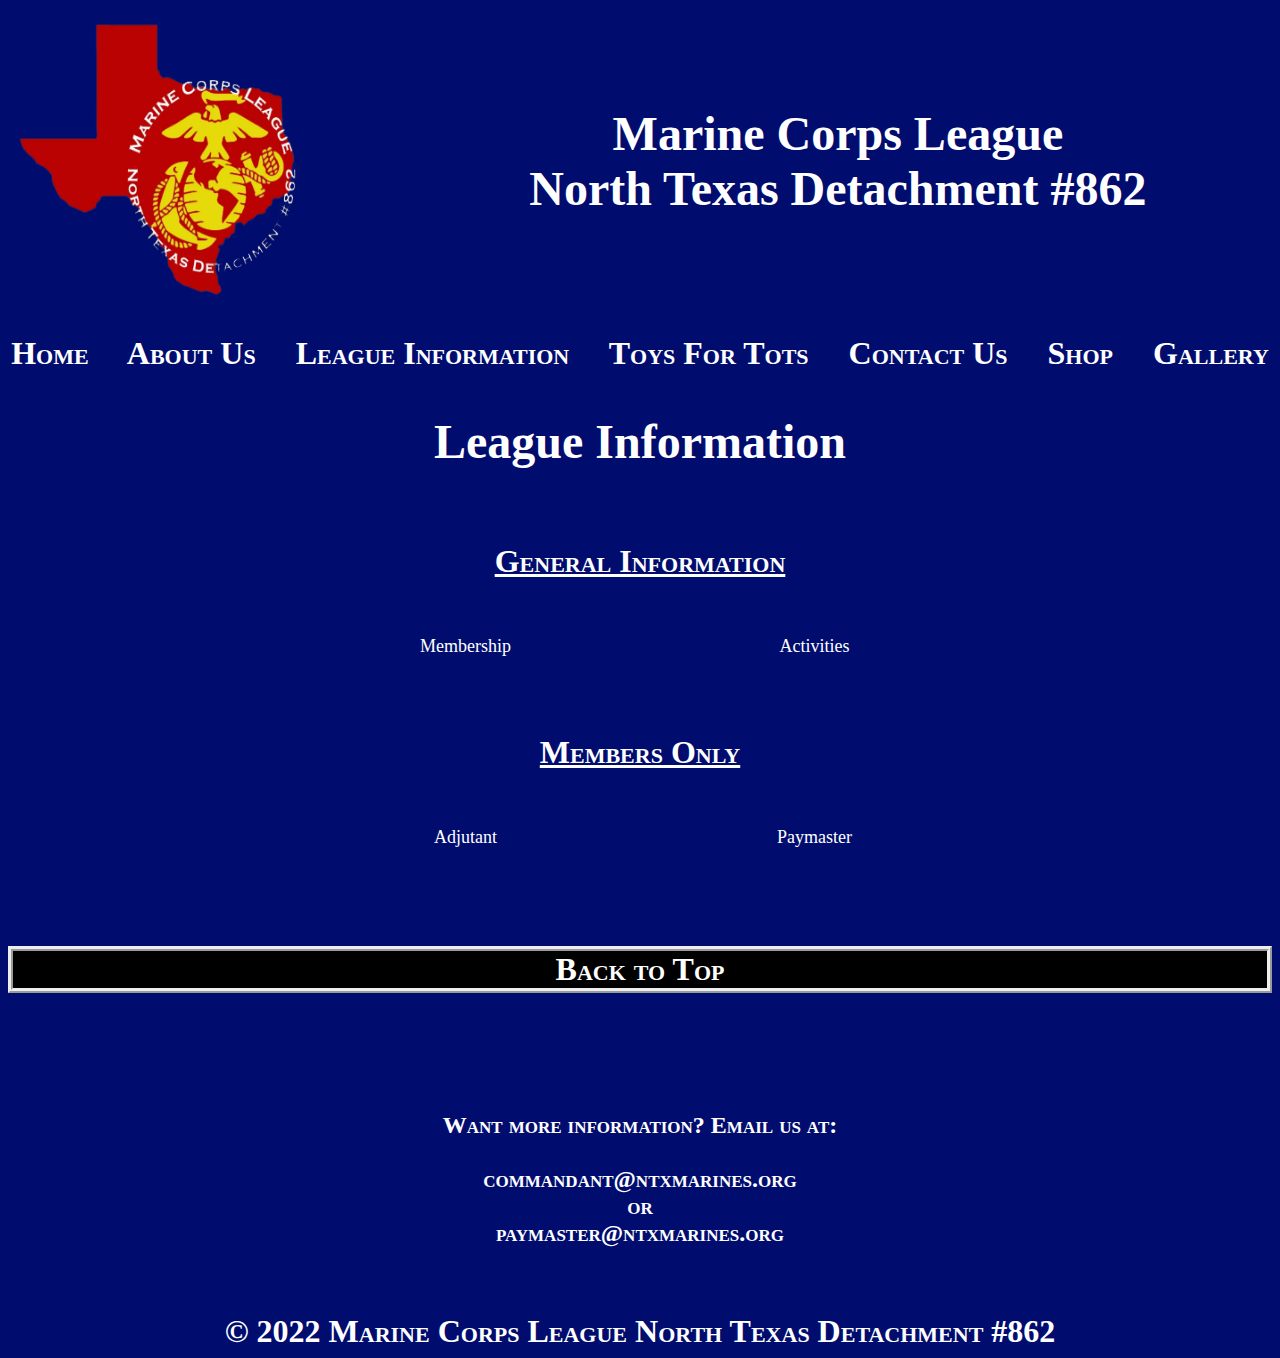
<file: League Information.html>
<!doctype html>
<html>
<head>
<meta charset="utf-8">
<title>League Information</title>
<link href="League Info.css" rel="stylesheet" type="text/css">
<link href="Website.css" rel="stylesheet" type="text/css">
</head>

<body>
<table width="1250">
  <tbody>
    <tr>
      <th scope="row"><img src="images/NTX862.PNG" width="300" height="300" class="NTX862" align="center" alt="MCL NTX #862"/></th>
      <td><h1>Marine Corps League</h1>
	  <h1>North Texas Detachment #862</h1></td>
    </tr>
  </tbody>
</table>
<br>
	<nav>
		<a href="index.html" title="MCL NTX #862" target="_self">Home</a>&nbsp;&nbsp;&nbsp;&nbsp;
		<a href="About Us.html">About Us</a>&nbsp;&nbsp;&nbsp;&nbsp;
		<a href="League Information.html">League Information</a>&nbsp;&nbsp;&nbsp;&nbsp;
   		<a href="Toys For Tots.html">Toys For Tots</a>&nbsp;&nbsp;&nbsp;&nbsp;
		<a href="Contact Us.html">Contact Us</a>&nbsp;&nbsp;&nbsp;&nbsp;
 		<a href="Shop.html">Shop</a>&nbsp;&nbsp;&nbsp;&nbsp;
		<a href="Gallery.html">Gallery</a>
	</nav>	
<br>
<br>
<h1>League Information</h1>
<br>
<br>
	<h3>General Information</h3>
<br>
<div class="General">
<table width="700" align="center">
  <tbody>
    <tr>
      <td width="300"><a href="Membership.html" title="Membership" target="_self">Membership</a></td>
      <td width="300"><a href="Activities.html" title="Activities" target="_self">Activities</a></td>
    </tr>
  </tbody>
</table>
<br>
<br>
	<h3>Members Only</h3>
<br>
<div class="Members" align="center">
<table width="700">
  <tbody>
    <tr>
      <td width="300"><a href="Adjutant.html" title="Adjutant" target="_self">Adjutant</a></td>
      <td width="300"><a href="Paymaster.html" title="Paymaster" target="_self">Paymaster</a></td>
    </tr>
  </tbody>
</table>
</div>
<br>
<br>
<br>
<div id="Page1">
	<p><a href="#top"><strong>Back to Top</strong></a></p>
</div>
<br>
<br>
<br>
		<p><strong>Want more information? Email us at:</strong><br><br>
		<a href="mailto:commandant@ntxmarines.org">commandant@ntxmarines.org</a><br> or <br>
		<a href="mailto:paymaster@ntxmarines.org">paymaster@ntxmarines.org</a></p>
<br>
<br>
<footer>
	<span id="footer">&copy; 2022 Marine Corps League North Texas Detachment #862</span></footer>
</body>
</html>
</file>
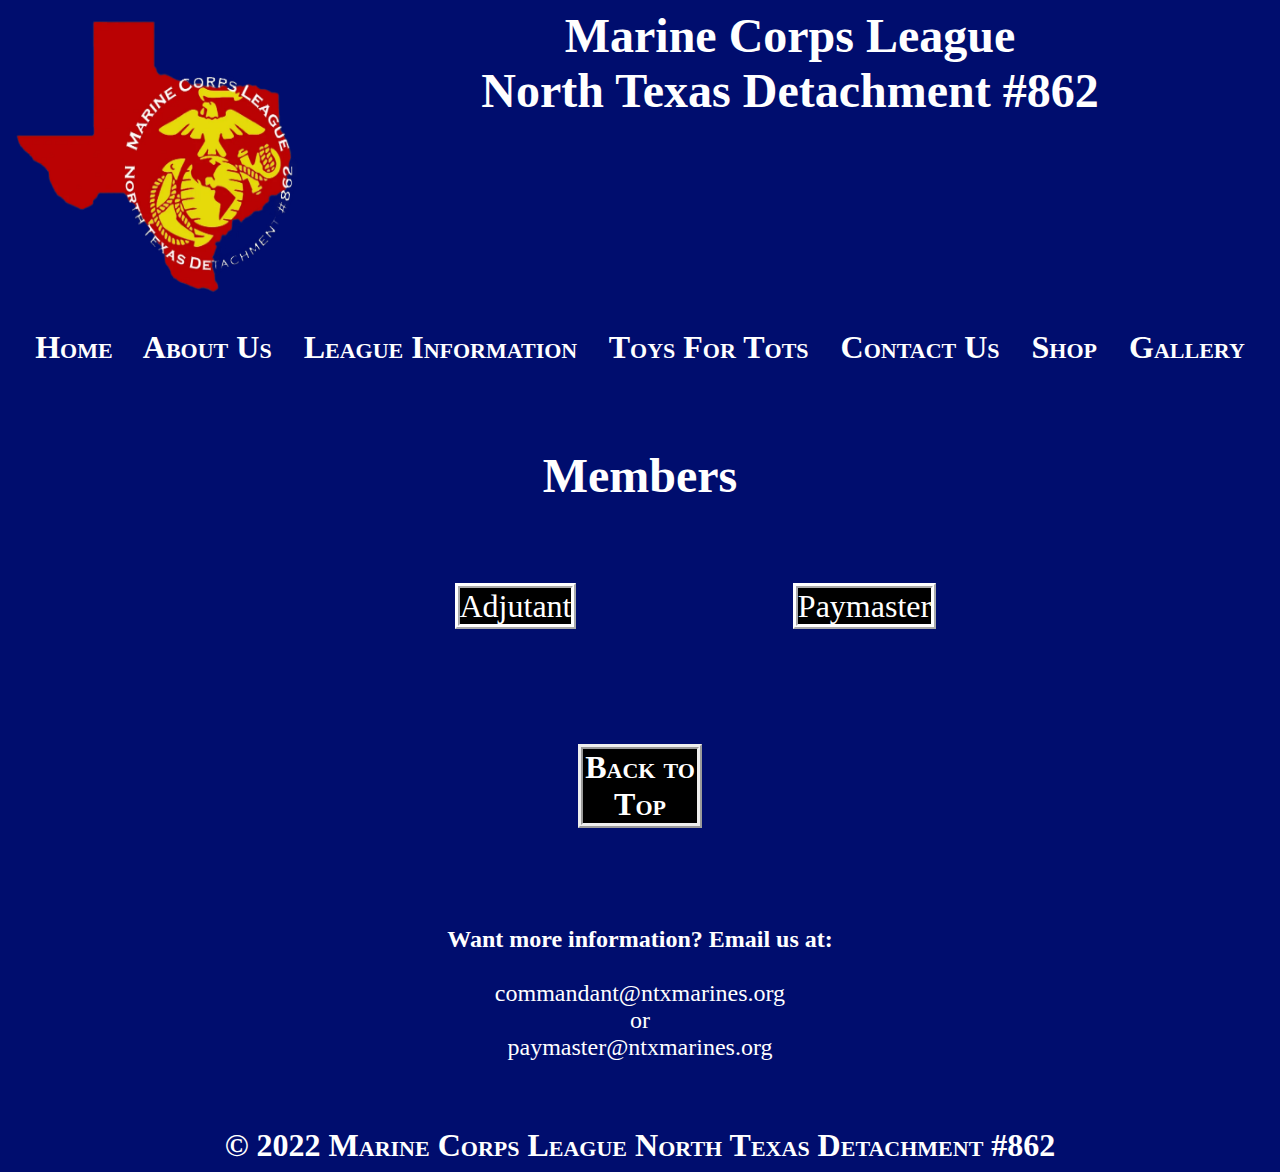
<file: Members Only.html>
<!doctype html>
<html>
<head>
<meta charset="utf-8">
<title>Members</title>
<link href="Activities.css" rel="stylesheet" type="text/css">
<link href="Website.css" rel="stylesheet" type="text/css">
</head>
<body>
<table width="1250">
  <tbody>
    <tr>
      <th1 scope="row"><img src="images/NTX862.PNG" width="300" height="300" class="NTX862" align="center" alt="MCL NTX #862"/></th1>
      <td1><h1>Marine Corps League</h1>
	  <h1>North Texas Detachment #862</h1></td1>
    </tr>
  </tbody>
</table>
<br>
	<nav>
		<a href="index.html" title="MCL NTX #862" target="_self">Home</a>&nbsp;&nbsp;&nbsp;
		<a href="About Us.html">About Us</a>&nbsp;&nbsp;&nbsp;
		<a href="League Information.html">League Information</a>&nbsp;&nbsp;&nbsp;
   		<a href="Toys For Tots.html">Toys For Tots</a>&nbsp;&nbsp;&nbsp;
		<a href="Contact Us.html">Contact Us</a>&nbsp;&nbsp;&nbsp;
 		<a href="Shop.html">Shop</a>&nbsp;&nbsp;&nbsp;
		<a href="Gallery.html">Gallery</a>
	</nav>	
<br>
<br>
<h2>Members</h2>
<br>
<br>
<div class="General">
<table width="700" align="center" padding="25px">
  <tbody>
    <tr>
      <td width="300"><a href="Adjutant.html" title="Adjutant" target="_self">Adjutant</a></td>
      <td width="300"><a href="Paymaster.html" title="Paymaster" target="_self">Paymaster</a></td>
    </tr>
  </tbody>
</table>
</div>
<br>
<br>
<br>
<br>
<div id="Page">
	<p><a href="#top"><strong>Back to Top</strong></a></p>
</div>
<br>
<br>
		<p><strong>Want more information? Email us at:</strong><br><br>
		<a href="mailto:commandant@ntxmarines.org">commandant@ntxmarines.org</a><br> or <br>
		<a href="mailto:paymaster@ntxmarines.org">paymaster@ntxmarines.org</a></p>
<br>
<br>
<footer>
	<span id="footer">&copy; 2022 Marine Corps League North Texas Detachment #862</span>
</footer>
</body>
</html>
</file>
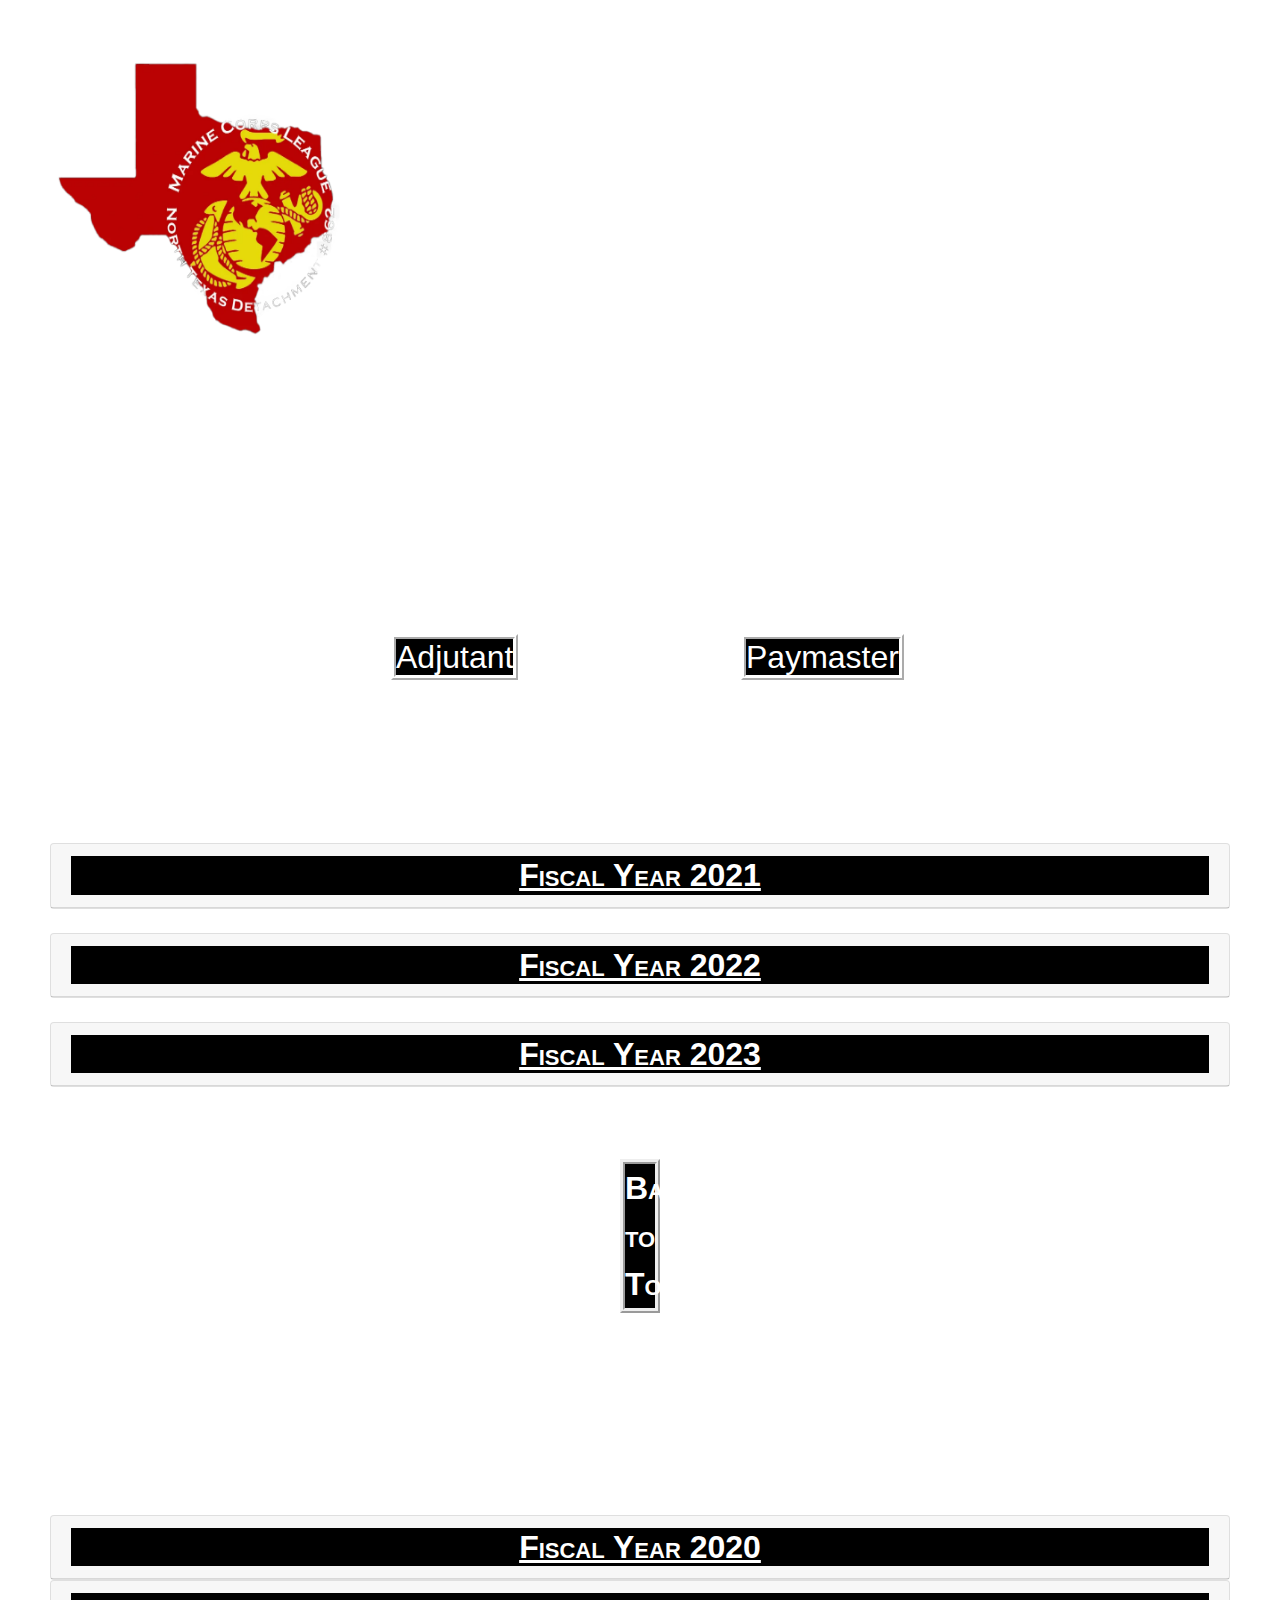
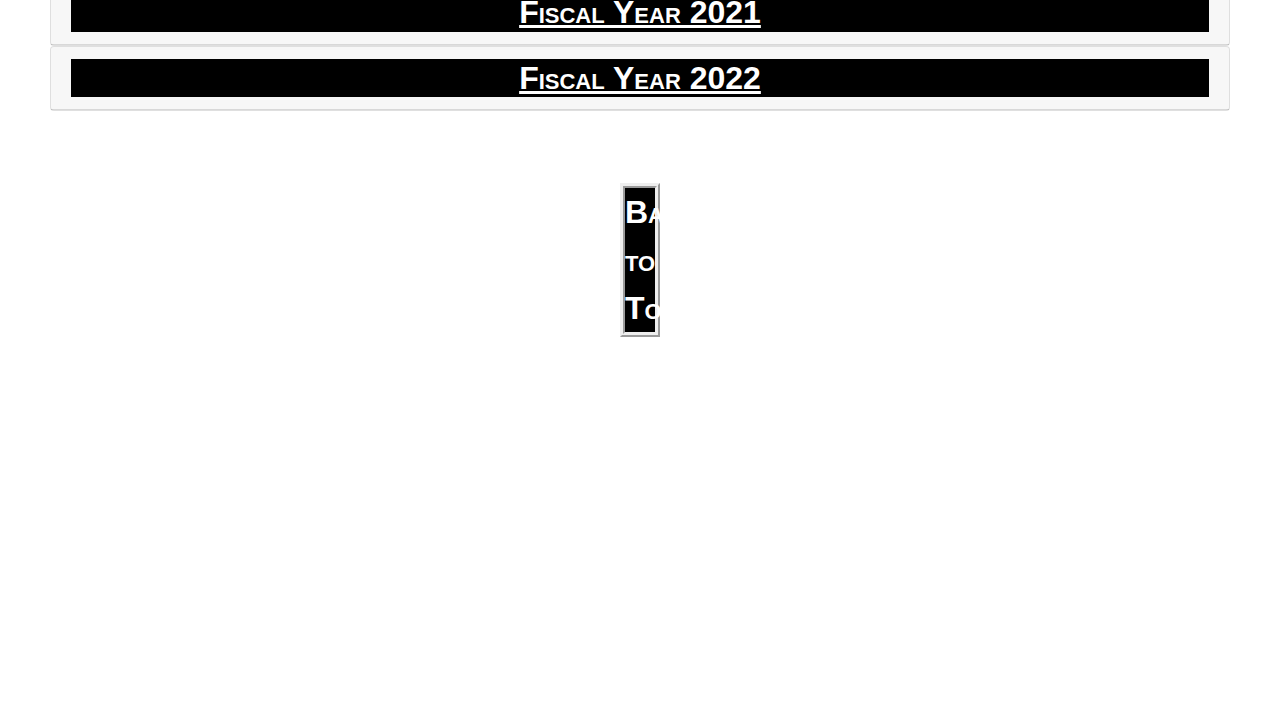
<file: Paymaster.html>
<!doctype html>
<html>
<head>
<meta charset="utf-8">
<meta http-equiv="X-UA-Compatible" content="IE=edge">
<meta name="viewport" content="width=device-width, initial-scale=1.0">
<title>Paymaster</title>
<link href="Paymaster.css" rel="stylesheet" type="text/css">
<link href="Website.css" rel="stylesheet" type="text/css">
<link href="jQueryAssets/jquery.ui.core.min.css" rel="stylesheet" type="text/css">
<link href="jQueryAssets/jquery.ui.theme.min.css" rel="stylesheet" type="text/css">
<link href="jQueryAssets/jquery.ui.accordion.min.css" rel="stylesheet" type="text/css">
<link href="css/bootstrap-4.4.1.css" rel="stylesheet" type="text/css">
<link href="css/bootstrap-4.0.0.css" rel="stylesheet" type="text/css">
<script src="jQueryAssets/jquery-1.11.1.min.js"></script>
<script src="js/jquery-3.4.1.min.js"></script>
<script src="jQueryAssets/jquery.ui-1.10.4.accordion.min.js"></script>
</head>
<body>
<table width="1250">
  <tbody>
    <tr>
      <th1 scope="row"><img src="images/NTX862.PNG" width="300" height="300" class="NTX862" align="center" alt="MCL NTX #862"/></th1>
      <td1><h1>Marine Corps League</h1>
	  <h1>North Texas Detachment #862</h1></td1>
    </tr>
  </tbody>
</table>
<br>
	<nav>
		<a href="index.html" title="MCL NTX #862" target="_self">Home</a>&nbsp;&nbsp;&nbsp;
		<a href="About Us.html">About Us</a>&nbsp;&nbsp;&nbsp;
		<a href="League Information.html">League Information</a>&nbsp;&nbsp;&nbsp;
   		<a href="Toys For Tots.html">Toys For Tots</a>&nbsp;&nbsp;&nbsp;
		<a href="Contact Us.html">Contact Us</a>&nbsp;&nbsp;&nbsp;
 		<a href="Shop.html">Shop</a>&nbsp;&nbsp;&nbsp;
		<a href="Gallery.html">Gallery</a>
	</nav>	
<br>
<br>
<h2>Paymaster</h2>
<br>
<br>
<div class="General" align="center" padding="25px">
<table width="700">
  <tbody>
    <tr>
      <td width="300"><a href="Adjutant.html" title="Adjutant" target="_self">Adjutant</a></td>
      <td width="300"><a href="Paymaster.html" title="Paymaster" target="_self">Paymaster</a></td>
    </tr>
  </tbody>
</table>
</div>
<br>
<br>
		<h2>Bank Statement</h2>
<br>
<br>
<div id="accordion2" role="tablist">
  <div class="Statements">
  <div class="card">
  <div class="card-header" role="tab" id="headingOne2">
      <h3 class="mb-0"> <a data-toggle="collapse" href="#collapseOne2" role="button" aria-expanded="true" aria-controls="collapseOne2"> Fiscal Year 2021 </a> </h3>
    </div>
    <div id="collapseOne2" class="collapse" role="tabpanel" aria-labelledby="headingOne2" data-parent="#accordion2">
      <div class="card-body">
  <table width="1100">
  <tbody>
    <tr>
      <td></td>
      <td>
		  <p><button id="Button"><a href="Statements\2021\DATCU Feb2021.pdf" title="February Bank Statement" target="new">February 2021<br>Bank Statement</a></button></p>
	  </td>
      <td>
		  <p><button id="Button"><a href="Statements\2021\DATCU Mar2021.pdf" title="March Bank Statement" target="new">March 2021<br>Bank Statement</a></button></p>
	  </td>
    </tr>
    <tr>
      <td>
		  <p><button id="Button"><a href="Statements\2021\DATCU Apr2021.pdf" title="April Bank Statement" target="new">April 2021<br>Bank Statement</a></button></p>
	  </td>
      <td>
		  <p><button id="Button"><a href="Statements\2021\DATCU May2021.pdf" title="May Bank Statement" target="new">May 2021<br>Bank Statement</a></button></p>
	  </td>
      <td>
		  <p><button id="Button"><a href="Statements\2021\DATCU Jun2021.pdf" title="June Bank Statement" target="new">June 2021<br>Bank Statement</a></button></p>
	  </td>
    </tr>
  </tbody>
</table>
	</div>
    </div>
  </div>
<br>
  <div class="card">
    <div class="card-header" role="tab" id="headingTwo2">
      <h3 class="mb-0"> <a class="collapsed" data-toggle="collapse" href="#collapseTwo2" role="button" aria-expanded="false" aria-controls="collapseTwo2"> Fiscal Year 2022 </a> </h3>
    </div>
    <div id="collapseTwo2" class="collapse" role="tabpanel" aria-labelledby="headingTwo2" data-parent="#accordion2">
      <div class="card-body">
  <table width="1100">
  <tbody>
    <tr>
      <td>
		  <p><button id="Button"><a href="Statements\2021\DATCU Jul2021.pdf" title="July Bank Statement" target="new">July 2021<br>Bank Statement</a></button></p>
	  </td>
      <td>
		  <p><button id="Button"><a href="Statements\2021\DATCU Aug2021.pdf" title="August Bank Statement" target="new">August 2021<br>Bank Statement</a></button></p>
	  </td>
      <td>
		  <p><button id="Button"><a href="Statements\2021\DATCU Sep2021.pdf" title="September Bank Statement" target="new">September 2021<br>Bank Statement</a></button></p>
	  </td>
    </tr>
    <tr>
      <td>
		  <p><button id="Button"><a href="Statements\2021\DATCU Oct2021.pdf" title="October Bank Statement" target="new">October 2021<br>Bank Statement</a></button></p>
	  </td>
      <td>
		  <p><button id="Button"><a href="Statements\2021\DATCU Nov2021.pdf" title="November Bank Statement" target="new">Nobember 2021<br>Bank Statement</a></button></p>
	  </td>
      <td>
		  <p><button id="Button"><a href="Statements\2021\DATCU Dec2021.pdf" title="December Bank Statement" target="new">December 2021<br>Bank Statement</a></button></p>
	  </td>
    </tr>
    <tr>
      <td>
		  <p><button id="Button"><a href="Statements\2022\DATCU Jan2022.pdf" title="January Bank Statement" target="new">January 2022<br>Bank Statement</a></button></p>
	  </td>
      <td></td>
      <td></td>
    </tr>
  </tbody>
</table>
	  </div>
    </div>
  </div>
<br>
  <div class="card">
    <div class="card-header" role="tab" id="headingThree2">
      <h3 class="mb-0"> <a class="collapsed" data-toggle="collapse" href="#collapseThree2" role="button" aria-expanded="false" aria-controls="collapseThree2"> Fiscal Year 2023 </a> </h3>
    </div>
    <div id="collapseThree2" class="collapse" role="tabpanel" aria-labelledby="headingThree2" data-parent="#accordion2">
      <div class="card-body">
  <table width="1100">
  <tbody>
  </tbody>
</table>
	  </div>
    </div>
  </div>
</div>
</div>
<br>
<br>
<br>
<div id="Page">
	<p><a href="#top"><strong>Back to Top</strong></a></p>
</div>
<br>
<br>
<br>
		<h2>Financial Reports</h2>
<br>
<br>
<div id="accordion3" role="tablist">
  <div class="Financials">
  <div class="card">
    <div class="card-header" role="tab" id="headingOne3">
      <h3 class="mb-0"> <a data-toggle="collapse" href="#collapseOne3" role="button" aria-expanded="true" aria-controls="collapseOne3"> Fiscal Year 2020 </a> </h3>
    </div>
    <div id="collapseOne3" class="collapse" role="tabpanel" aria-labelledby="headingOne3" data-parent="#accordion3">
      <div class="card-body">
  <table width="1100">
  <tbody>
    <tr>
      <td>
		  <p><button id="Button"><a href="Financial Reporting\FY20\FY20 Summary - July 2019 thru June 2020.pdf" title="Fiscal Year 2020 Financial Report" target="new">Fiscal Year 2020<br>Financial Report</a></button></p>
	  </td>
    </tr>
  </tbody>
</table>
	  </div>
    </div>
  </div>
  <div class="card">
    <div class="card-header" role="tab" id="headingTwo3">
      <h3 class="mb-0"> <a class="collapsed" data-toggle="collapse" href="#collapseTwo3" role="button" aria-expanded="false" aria-controls="collapseTwo3"> Fiscal Year 2021 </a> </h3>
    </div>
    <div id="collapseTwo3" class="collapse" role="tabpanel" aria-labelledby="headingTwo3" data-parent="#accordion3">
      <div class="card-body">
  <table width="1100">
  <tbody>
    <tr>
      <td>
		  <p><button id="Button"><a href="Financial Reporting\FY21\FY21 Summary - July 2020 thru June 2021.pdf" title="Fiscal Year 2021 Financial Report" target="new">Fiscal Year 2021<br>Financial Report</a></button></p>
	  </td>
    </tr>
  </tbody>
</table>
	  </div>
    </div>
  </div>
  <div class="card">
    <div class="card-header" role="tab" id="headingThree3">
      <h3 class="mb-0"> <a class="collapsed" data-toggle="collapse" href="#collapseThree3" role="button" aria-expanded="false" aria-controls="collapseThree3"> Fiscal Year 2022 </a> </h3>
    </div>
    <div id="collapseThree3" class="collapse" role="tabpanel" aria-labelledby="headingThree3" data-parent="#accordion3">
      <div class="card-body">
  <table width="1100">
  <tbody>
    <tr>
      <td>
		  <p><button id="Button"><a href="Financial Reporting\FY22\Jul21 Finance Summary.pdf" title="July 2021 Financial Report" target="new">July 2021<br>Financial Report</a></button></p>
	  </td>
      <td>
		  <p><button id="Button"><a href="Financial Reporting\FY22\Aug21 Finance Summary.pdf" title="August 2021 Financial Report" target="new">August 2021<br>Financial Report</a></button></p>
	  </td>
      <td>
		  <p><button id="Button"><a href="Financial Reporting\FY22\Sep21 Finance Summary.pdf" title="September 2021 Financial Report" target="new">September 2021<br>Financial Report</a></button></p>
	  </td>
    </tr>
    <tr>
      <td>
		<p><button id="Button"><a href="Financial Reporting\FY22\Oct21 Finance Summary.pdf" title="October 2021 Financial Report" target="new">October 2021<br>Financial Report</a></button></p>
	  </td>
      <td>
		<p><button id="Button"><a href="Financial Reporting\FY22\Nov21 Finance Summary.pdf" title="November 2021 Financial Report" target="new">November 2021<br>Financial Report</a></button></p>
	  </td>
      <td>
		<p><button id="Button"><a href="Financial Reporting\FY22\Dec21 Finance Summary.pdf" title="December 2021 Financial Report" target="new">December 2021<br>Financial Report</a></button></p>
	  </td>
    </tr>
  </tbody>
</table>
	  </div>
    </div>
  </div>
</div>
</div>
<br>
<br>
<br>
<div id="Page">
	<p><a href="#top"><strong>Back to Top</strong></a></p>
</div>
<br>
<br>
<br>
		<p><strong>Want more information? Email us at:</strong><br><br>
		<a href="mailto:commandant@ntxmarines.org">commandant@ntxmarines.org</a><br> or <br>
		<a href="mailto:paymaster@ntxmarines.org">paymaster@ntxmarines.org</a></p>
<br>
<br>
<footer>
	<span id="footer">&copy; 2022 Marine Corps League North Texas Detachment #862</span></footer>
<script src="js/popper.min.js"></script>
<script src="js/jquery-3.4.1.min.js"></script>
<script src="js/bootstrap-4.4.1.js"></script>
</body>
</html>
</file>
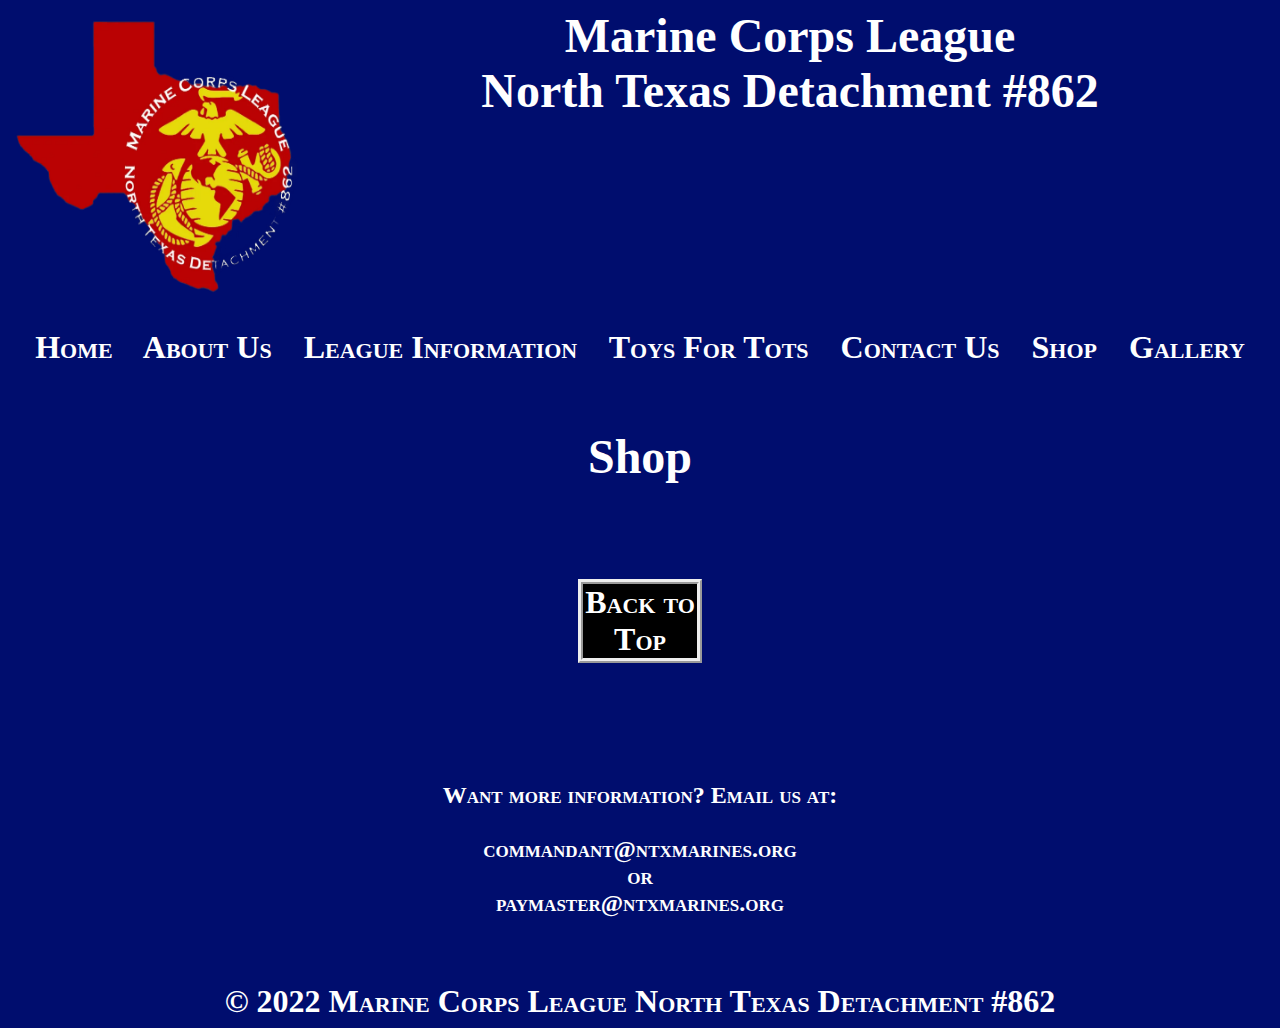
<file: Shop.html>
<!doctype html>
<html>
<head>
<meta charset="utf-8">
<title>Shop</title>
<link href="Shop.css" rel="stylesheet" type="text/css">
<link href="Website.css" rel="stylesheet" type="text/css">
</head>
<body>
<table width="1250">
  <tbody>
    <tr>
      <th1 scope="row"><img src="images/NTX862.PNG" alt="MCL NTX #862" width="300" height="300" class="NTX862" align="center"/></th1>
      <td1><h1>Marine Corps League</h1>
	  <h1>North Texas Detachment #862</h1></td1>
    </tr>
  </tbody>
</table>
<br>
	<nav>
		<a href="index.html" title="MCL NTX #862" target="_self">Home</a>&nbsp;&nbsp;&nbsp;
		<a href="About Us.html">About Us</a>&nbsp;&nbsp;&nbsp;
		<a href="League Information.html">League Information</a>&nbsp;&nbsp;&nbsp;
   		<a href="Toys For Tots.html">Toys For Tots</a>&nbsp;&nbsp;&nbsp;
		<a href="Contact Us.html">Contact Us</a>&nbsp;&nbsp;&nbsp;
 		<a href="Shop.html">Shop</a>&nbsp;&nbsp;&nbsp;
		<a href="Gallery.html">Gallery</a>
	</nav>	
<br>
<br>
<br>
<h1>Shop</h1>
<br>
<br>
<br>

<div id="Page">
  <p><a href="#top"><strong>Back to Top</strong></a></p>
</div>
<br>
<br>
<br>
		<p><strong>Want more information? Email us at:</strong><br><br>
		<a href="mailto:commandant@ntxmarines.org">commandant@ntxmarines.org</a><br> or <br>
		<a href="mailto:paymaster@ntxmarines.org">paymaster@ntxmarines.org</a></p>
<br>
<br>
	<footer>
	<span id="footer">&copy; 2022 Marine Corps League North Texas Detachment #862</span></footer>
</body>
</html>
</file>
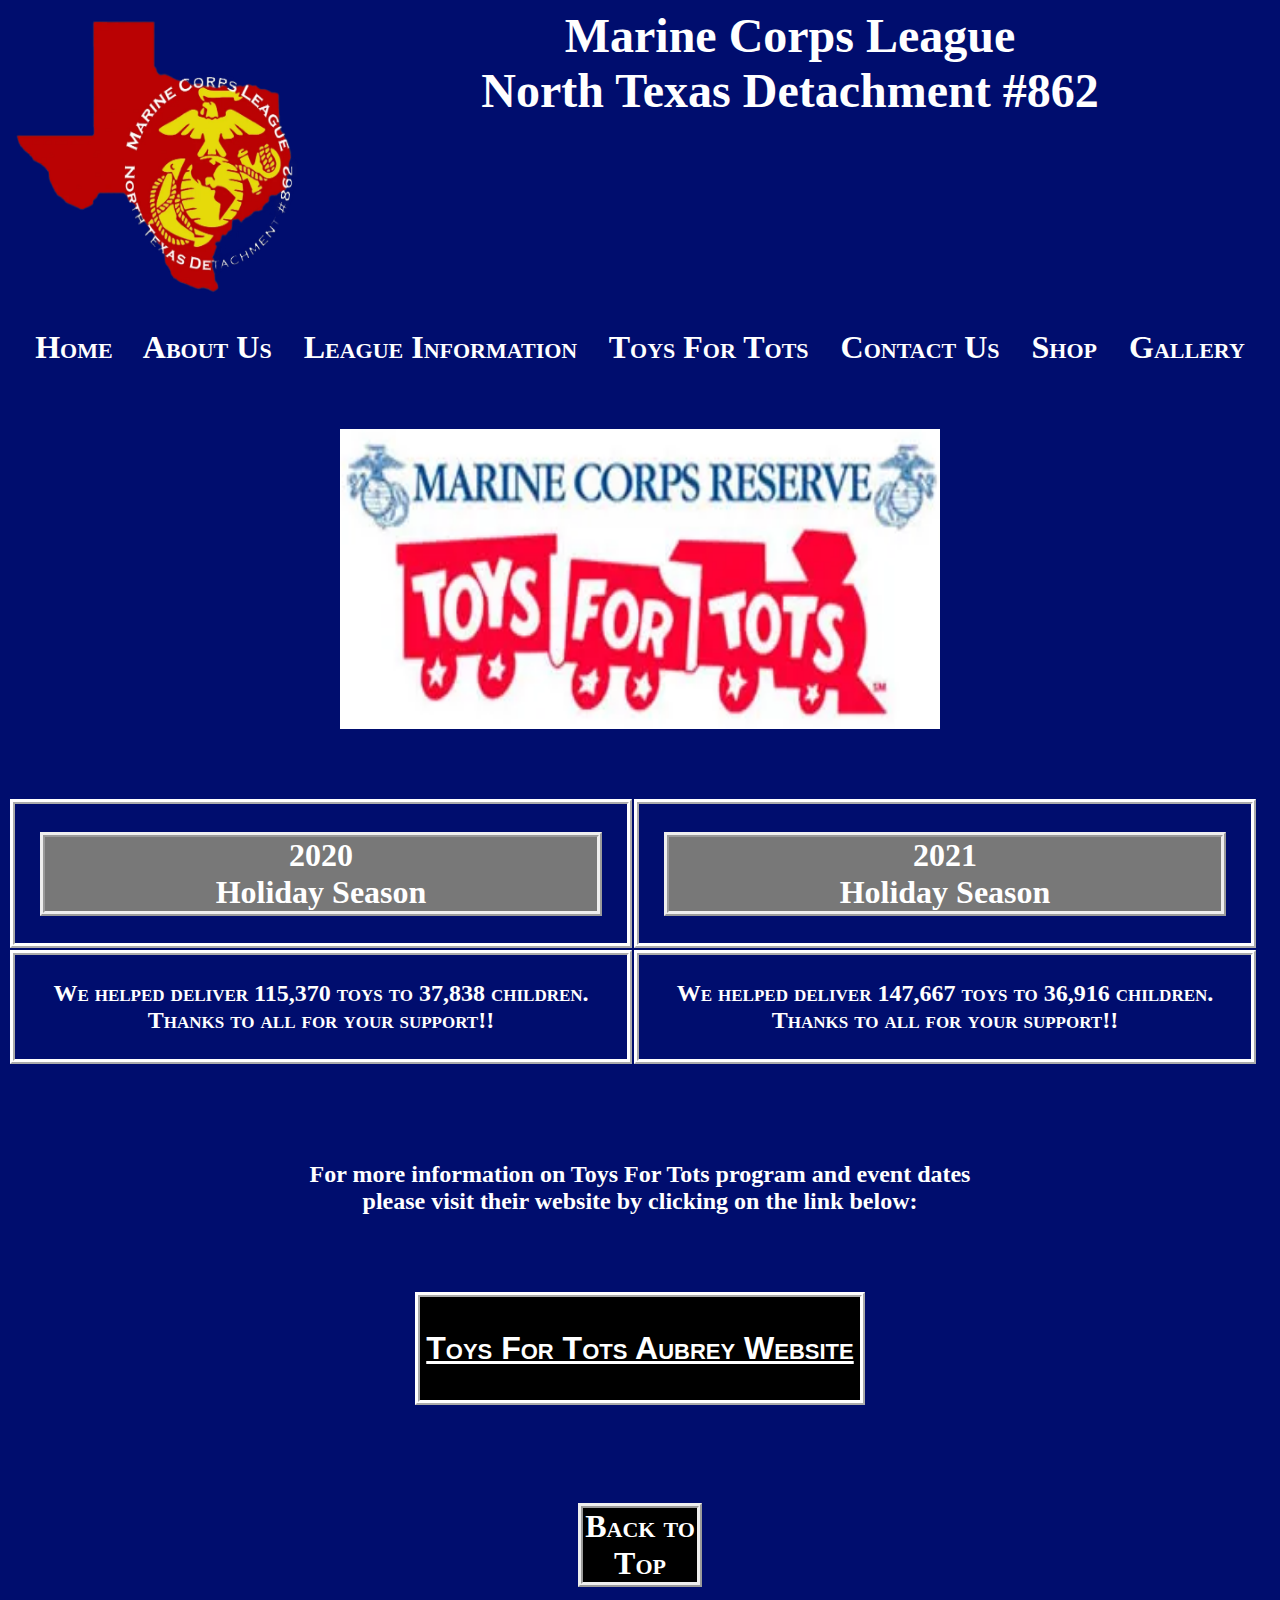
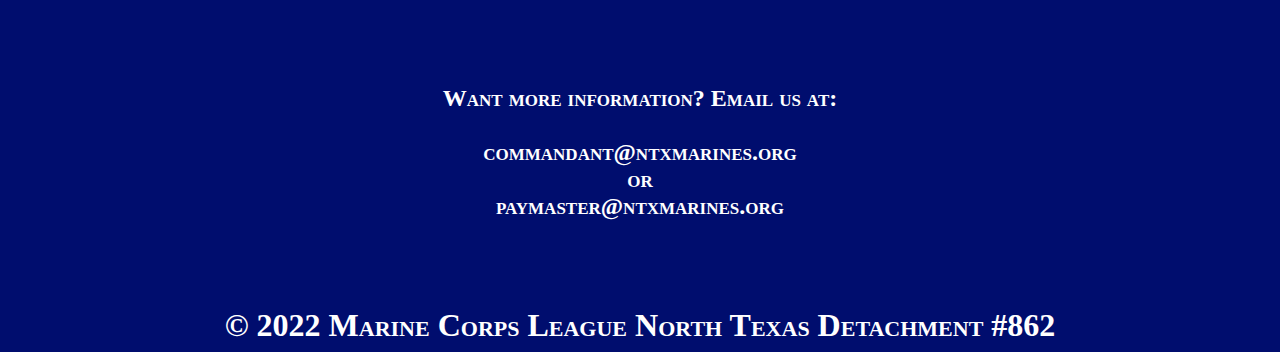
<file: Toys For Tots.html>
<!doctype html>
<html>
<head>
<meta charset="utf-8">
<title>Toys For Tots</title>
<link href="Toys For Tots.css" rel="stylesheet" type="text/css">
<link href="Website.css" rel="stylesheet" type="text/css">
</head>
<body>
<table width="1250">
  <tbody>
    <tr>
      <th1 scope="row"><img src="images/NTX862.PNG" width="300" height="300" class="NTX862" align="center" alt="MCL NTX #862"/></th1>
      <td1><h1>Marine Corps League</h1>
	  <h1>North Texas Detachment #862</h1></td1>
    </tr>
  </tbody>
</table>
<br>
	<nav>
		<a href="index.html" title="MCL NTX #862" target="_self">Home</a>&nbsp;&nbsp;&nbsp;
		<a href="About Us.html">About Us</a>&nbsp;&nbsp;&nbsp;
		<a href="League Information.html">League Information</a>&nbsp;&nbsp;&nbsp;
   		<a href="Toys For Tots.html">Toys For Tots</a>&nbsp;&nbsp;&nbsp;
		<a href="Contact Us.html">Contact Us</a>&nbsp;&nbsp;&nbsp;
 		<a href="Shop.html">Shop</a>&nbsp;&nbsp;&nbsp;
		<a href="Gallery.html">Gallery</a>
	</nav>	
<br>
<br>
<br>
	<div class="img">
	<img src="images/Toys for Tots.PNG" alt="Toys For Tots" width="600" height="300" content-align="center"/>
	</div>
<br>
<br>
<br>
<table width="1250" align-content="center">
  <tbody>
	<tr>
		<th width="600" scope=""><h2>2020<br>Holiday Season</h2></th>
  		<th width="600" scope=""><h2>2021<br>Holiday Season</h2></th>
	</tr>
    <tr1>
      <th width="600" scope=""><p>We helped deliver 115,370 toys to 37,838 children.<br>Thanks to all for your support!!</p></th>
      <th width="600" scope=""><p>We helped deliver 147,667 toys to 36,916 children.<br>Thanks to all for your support!!</p></th>
    </tr1>
  </tbody>
</table>
<br>
<br>
<br>
<div class="info">
	<h4>For more information on Toys For Tots program and event dates<br>please visit their website by clicking on the link below:</h4>
</div>
	<br>
	<div class="Website">
	<p><button id="Button"><h3><a href="https://aubrey-tx.toysfortots.org/local-coordinator-sites/lco-sites/default.aspx?nPageID=100&nPreviewInd=200&nRedirectInd=3" title="Toys For Tots Aubrey Website" target="new" align="center">Toys For Tots Aubrey Website</a></h3></button></p>
	</div>
<br>
<br>
<div id="Page">
  <p><a href="#top"><strong>Back to Top</strong></a></p>
</div>
<br>
<br>
		<p><strong>Want more information? Email us at:</strong><br><br>
		<a href="mailto:commandant@ntxmarines.org">commandant@ntxmarines.org</a><br> or <br>
		<a href="mailto:paymaster@ntxmarines.org">paymaster@ntxmarines.org</a></p>
<br>
<br>
<br>
	<footer>
	<span id="footer">&copy; 2022 Marine Corps League North Texas Detachment #862</span>
	</footer>
</body>
</html>
</file>
<file: MCLNTX862.css>
@charset "utf-8";
body h1 {
    color: #FFFFFF;
    font-weight: bold;
    font-size: 3em;
    text-align: center;
    padding-left: 0px;
    padding-top: 0px;
    padding-right: 0px;
    padding-bottom: 0px;
    margin-top: 0px;
    margin-right: 0px;
    margin-bottom: 0px;
    margin-left: 0px;
}

body h2 {
	color: #FFFFFF;
    font-weight: bold;
}

.NTX862 {
    margin-left: auto;
    margin-right: auto;
    display: block;
    float: left;
}

body nav {
    display: block;
    margin-left: auto;
    margin-right: auto;
    float: center;
    color: #FFFFFF;
    font-weight: bold;
    font-variant: small-caps;
    font-size: xx-large;
    text-align: center;
}

p {
    text-align: center;
    color: #FFFFFF;
    font-variant: small-caps;
    font-weight: bold;
	font-size: x-large;
}

#Page p {
    text-align: center;
    color: #FFFFFF;
    font-variant: small-caps;
    font-weight: bold;
	font-size: x-large;
}

#Page1 p {
    text-align: center;
    color: #FFFFFF;
    font-variant: small-caps;
    font-weight: bold;
	font-size: x-large;
}


tbody tr td {
    color: #FFFFFF;
	text-align: center;
}

#leftcolumn {
    color: #FFFFFF;
    border-style: ridge;
    border-width: thick;
    margin-right: 0px;
    padding-left: 30px;
    padding-right: 30px;
    padding-bottom: 30px;
    right: 123px;
    float: left;
}
#Container #leftcolumn h2 {
    text-align: center;
}


#rightcolumn article h2 {
    font-variant: small-caps;
    font-weight: bold;
    font-size: large;
    text-align: center;
}

#rightcolumn article map {
    text-align: center;
}

.map {
	float: right!important;
}
#rightcolumn {
    margin-left: 0px;
    float: right;
    padding-bottom: 0px;
}
#Container #leftcolumn #register {
    font-weight: bold;
    font-size: large;
    font-variant: small-caps;
}

#help h2 {
    color: #FFFFFF;
    font-variant: small-caps;
    font-weight: bold;
    font-size: xx-large;
    text-align: center;
}

#help p {
    color: #FFFFFF;
    text-align: justify;
    font-size: x-large;
}
body p {
    text-align: center;
    color: #FFFFFF;
}

body footer {
    color: #FFFFFF;
    font-variant: small-caps;
    font-weight: bold;
    font-size: 2rem;
	text-align: center;
}
</file>
<file: Website.css>
@charset "utf-8";

body h1 {
    color: #FFFFFF;
    font-weight: bold;
    font-size: 3rem;
    text-align: center;
    padding-left: 0px;
    padding-top: 0px;
    padding-right: 0px;
    padding-bottom: 0px;
    margin-top: 0px;
    margin-right: 0px;
    margin-bottom: 0px;
    margin-left: 0px;
}

body h2 {
    color: #FFFFFF;
    font-variant: normal;
    font-weight: bold;
    font-size: 3rem;
    text-align: center;
}

.NTX862 {
    margin-left: auto;
    margin-right: auto;
    display: block;
    float: left;
}

top donate {
	align-content: center;
}

body nav {
    display: block;
    margin-left: auto;
    margin-right: auto;
    float: center;
    color: #FFFFFF;
    font-weight: bold;
    font-variant: small-caps;
    font-size: xx-large;
    text-align: center;
}

body h3 {
    text-align: center;
    text-decoration: underline;
    font-weight: bold;
    font-size: 2rem;
    color: #FFFFFF;
    font-variant: small-caps;
}

body h4 {
    font-weight: bold;
    font-size: x-large;
    text-align: center;
    color: #FFFFFF;
}

#Page p {
    text-align: center;
    color: #FFFFFF;
    font-variant: small-caps;
    font-weight: bold;
	font-size: xx-large;
    border-style: ridge;
    border-width: thick;
	background:#000000;
    margin-left: 570px;
    margin-right: 570px;
    top: 100px;
    bottom: 100px;
}

#Page1 p {
    text-align: center;
    color: #FFFFFF;
    font-variant: small-caps;
    font-weight: bold;
	font-size: xx-large;
    border-style: ridge;
    border-width: thick;
	background:#000000;
}

#Page2 p {
    text-align: center;
    color: #FFFFFF;
    font-variant: small-caps;
    font-weight: bold;
	font-size: xx-large;
    border-style: ridge;
    border-width: thick;
	background:#000000;
    margin-left: 570px;
    margin-right: 570px;
    top: 100px;
    bottom: 100px;
}

#help h2 {
    color: #FFFFFF;
    font-variant: small-caps;
    font-weight: bold;
    font-size: xx-large;
    text-align: center;
}

#help p {
    color: #FFFFFF;
    text-align: center;
    font-size: x-large;
	margin: 50px;
}

body footer {
    color: #FFFFFF;
    font-variant: small-caps;
    font-weight: bold;
    font-size: 2rem;
	text-align: center;
}

body,td,th {
    color: #FFFFFF;
    font-size: large;
}

body {
    background-color: #000D6E;
}

a:link {
    color: #FFFFFF;
    text-decoration: none;
}

a:visited {
    text-decoration: none;
    color: #787878;
}

a:hover {
	color: #E8FF00;
    text-decoration: inherit;
}

a:active {
    text-decoration: none;
}
</file>
<file: About Us.css>
@charset "utf-8";

.MCL p {
	text-align: left;
	padding-left: 100px;
	padding-right: 100px;
}

.General tr td {
	text-align: center;
	font-size: xx-large;
    color: #FFFFFF;
    border-style: ridge;
    border-width: thick;
    background-color: #000000;
    border: thick ridge #FFFFFF;
}

body h2 {
    text-align: center;
    color: #FFFFFF;
	font-size: 2rem;
	text-decoration: underline;
}

body p {
    text-align: center;
    color: #FFFFFF;
	font-size: x-large;
}

table tbody th {
    color: #FFFFFF;
    font-size: large;
    border: thick ridge #FFFFFF;
    padding-left: 25px;
    padding-right: 25px;
}

table tbody td {
    color: #FFFFFF;
    font-size: large;
    border: thick ridge #FFFFFF;
    padding-left: 25px;
    padding-right: 25px;
}

tbody th h2 {
    color: #FFFFFF;
    font-size: xx-large;
    border-style: ridge;
    border-width: thick;
	background: #787878;
}

tbody th h3 {
    color: #FFFFFF;
    font-size: x-large;
}

Website{
    font-variant: small-caps;
    font-weight: bold;
    font-size: xx-large;
	color: #ffffff;
	text-align: center;
}

.link td p button{
    color: #FFFFFF;
    font-size: large;
    border: thick ridge #FFFFFF;
	background-color: #000000;
}
</file>
<file: Activities.css>
@charset "utf-8";

.General tr td a {
	text-align: center;
	font-size: xx-large;
    color: #FFFFFF;
    border-style: ridge;
    border-width: thick;
    background-color: #000000;
    border: thick ridge #FFFFFF;
    margin-left: 100px;
	margin-right: 0px;	
}

button {
    background: #000000;
    color: #ffffff;
    border: thick ridge #FFFFFF;
    font-variant: small-caps;
    font-size: x-large;
    font-weight: bold;
	align-content: center;
	text-align: center;
    margin-left: 200px;
    margin-right: 200px;
}

iframe {
	align-content: center;
}

p {
    color: #FFFFFF;
    text-align: center;
    font-size: x-large;
}

tbody tr td {
    color: #FFFFFF;
	text-align: center;

}

body footer {
    color: #FFFFFF;
    font-variant: small-caps;
    font-weight: bold;
    font-size: 2rem;
	text-align: center;
}

.calendar {
    text-align: center;
}
</file>
<file: Adjutant.css>
@charset "utf-8";

body {
    background-color: #000D6E;
}

.NTX862 {
    margin-left: auto;
    margin-right: auto;
    display: block;
    float: left;
	align-content: justify;
}

body h1 {
    color: #FFFFFF;
    font-weight: bolder;
    font-size: 3em;
    text-align: center;
    padding-left: 0px;
    padding-top: 0px;
    padding-right: 0px;
    padding-bottom: 0px;
    margin-top: 0px;
    margin-right: 0px;
    margin-bottom: 0px;
    margin-left: 0px;
}

body nav {
    display: block;
    margin-left: auto;
    margin-right: auto;
    color: #FFFFFF;
    font-weight: bold;
    font-variant: small-caps;
    font-size: xx-large;
    text-align: center;
}

body h2 {
    color: #FFFFFF;
    font-variant: normal;
    font-weight: bold;
    font-size: 3rem;
    text-align: center;
}

body h3 {
    text-align: center;
	text-decoration: underline;
    font-weight: bold;
    font-size: xx-large;
    color: #FFFFFF;
	background-color: #000000;	
}

body h4 {
    font-weight: bold;
    font-size: x-large;
    text-align: center;
    text-decoration: underline;
    color: #FFFFFF;
}

p {
    text-align: center;
    color: #FFFFFF;
    font-variant: small-caps;
    font-weight: bold;
    font-size: x-large;
}

body footer {
    color: #FFFFFF;
    font-variant: small-caps;
    font-weight: bold;
    font-size: 2rem;
	text-align: center;
}

.Minutes table {
	align-content: center;
    text-align: center;
    color: #FFFFFF;
    font-variant: small-caps;
    font-weight: bold;
    font-size: xx-large;
    border: thick ridge #FFFFFF;
	background-color: #0056B3;
    margin-left: 50px;
    margin-right: 100px;
}

.General tr td a {
	text-align: center;
	font-size: xx-large;
    color: #FFFFFF;
    border-style: ridge;
    border-width: thick;
    background-color: #000000;
    border: thick ridge #FFFFFF;
    margin-left: 100px;
	margin-right: 0px;	
}

button {
    background: #000000;
    color: #ffffff;
    border: thick ridge #FFFFFF;
    font-variant: small-caps;
    font-size: x-large;
    font-weight: bold;
	align-content: center;
	text-align: center;
    margin-left: auto;
    margin-right: auto;
}
</file>
<file: Contact Us.css>
@charset "utf-8";

p {
    text-align: center;
    color: #FFFFFF;
    font-variant: small-caps;
    font-weight: bold;
	font-size: x-large;
}

#leftcolumn {
    color: #FFFFFF;
    border-style: ridge;
    border-width: thick;
    padding: 30px;
    float: left;
}

#rightcolumn article h2 {
    text-align: center;
}

#rightcolumn article map {
    text-align: center;
}

#rightcolumn {
    color: #FFFFFF;
    border-style: ridge;
    border-width: thick;
    padding: 30px;
    float: right;
}

.map {
	float: right!important;
	align-content: center;
}


#Container #leftcolumn #register {
    font-weight: bold;
    font-size: large;
    font-variant: small-caps;
}

body p {
    text-align: center;
    color: #FFFFFF;
}

tr th h2 {
	font-size: xx-large;
    font-variant: small-caps;
    color: #FFFFFF;
}

td article h2 {
	font-size: 2rem;
    font-variant: small-caps;
    color: #FFFFFF;
}

tr th h2 {
	color: #FFFFFF;
    border-style: ridge;
    border-width: thick;
	background: #787878;
    font-size: xx-large;
}
</file>
<file: Gallery.css>
@charset "utf-8";

body {
    background-color: #000D6E;
}

body h1 {
    color: #FFFFFF;
    font-weight: bold;
    font-size: 3em;
    text-align: center;
    padding-left: 0px;
    padding-top: 0px;
    padding-right: 0px;
    padding-bottom: 0px;
    margin-top: 0px;
    margin-right: 0px;
    margin-bottom: 0px;
    margin-left: 0px;
}

body h2 {
	color: #FFFFFF;
    font-weight: bold;
}

.NTX862 {
    margin-left: auto;
    margin-right: auto;
    display: block;
    float: left;
}

body nav {
    display: block;
    margin-left: auto;
    margin-right: auto;
    float: center;
    color: #FFFFFF;
    font-weight: bold;
    font-variant: small-caps;
    font-size: x-large;
    text-align: center;
}

p {
    text-align: center;
    color: #FFFFFF;
    font-variant: small-caps;
    font-weight: bold;
	font-size: x-large;
}

#Page p {
    text-align: center;
    color: #FFFFFF;
    font-variant: small-caps;
    font-weight: bold;
	font-size: x-large;
}

#help h2 {
    color: #FFFFFF;
    font-variant: small-caps;
    font-weight: bold;
    font-size: xx-large;
    text-align: center;
}

#help p {
    color: #FFFFFF;
    text-align: justify;
    font-size: x-large;
}
body p {
    text-align: center;
    color: #FFFFFF;
}

.container {
    overflow: hidden;
    height: 800px;
    width: 1200px;
    margin-left: 360px;
    maring-top: 20px;
    text-align: center;
    color: #FFFFFF;
}

.slider {
 	width: 300px;
	height: 300px;
	display: flex;
	overflow-x: auto;
	align-content: center;
}

.slide {
	width: 300px;
	flex-shrink: 0;
	height: 100%;
}

.image {
	height: 800px;
	width: 1200px;
	position: relative;
	float: left;
}

#Galleries img:hover {
    width: 300px;
    height: 300px;
    top: 50px;
    left: 10px;
    z-index: 99;
}
</file>
<file: League Info.css>
@charset "utf-8";
.background {
	margin-left: 0px;
	margin-right: 0px;
}

body h1 {
    color: #FFFFFF;
    font-weight: bold;
    font-size: 3em;
    text-align: center;
    padding-left: 0px;
    padding-top: 0px;
    padding-right: 0px;
    padding-bottom: 0px;
    margin-top: 0px;
    margin-right: 0px;
    margin-bottom: 0px;
    margin-left: 0px;
}

body h2 {
    color: #FFFFFF;
    font-variant: normal;
    font-weight: bold;
    font-size: 3rem;
    text-align: center;
}

.NTX862 {
    margin-left: auto;
    margin-right: auto;
    display: block;
    float: left;
}

body nav {
    display: block;
    margin-left: auto;
    margin-right: auto;
    color: #FFFFFF;
    font-weight: bold;
    font-variant: small-caps;
    font-size: xx-large;
    text-align: center;
}

body nav2 {
    margin-left: auto;
    margin-right: auto;
    color: #FFFFFF;
    font-variant: small-caps;
    font-weight: bold;
    font-size: xx-large;
    text-align: center;
    display: block;
}

p {
    text-align: center;
    color: #FFFFFF;
    font-variant: small-caps;
    font-weight: bold;
	font-size: x-large;
}

#Page1 p {
    text-align: center;
    color: #FFFFFF;
    font-variant: small-caps;
    font-weight: bold;
	font-size: x-large;
}

tbody tr td {
    color: #FFFFFF;
	text-align: center;
}

#leftcolumn {
    color: #FFFFFF;
    border-style: ridge;
    border-width: thick;
    margin-right: 0px;
    padding-left: 30px;
    padding-right: 30px;
    padding-bottom: 30px;
    right: 123px;
    float: left;
}

#Container #leftcolumn h2 {
    text-align: center;
}

#rightcolumn article h2 {
    font-variant: small-caps;
    font-weight: bold;
    font-size: large;
    text-align: center;
}

#rightcolumn article map {
    text-align: center;
}

.map {
	float: right!important;
}

#rightcolumn {
    margin-left: 0px;
    float: right;
    padding-bottom: 0px;
}

#Container #leftcolumn #register {
    font-weight: bold;
    font-size: large;
    font-variant: small-caps;
}

#help h2 {
    color: #FFFFFF;
    font-variant: small-caps;
    font-weight: bold;
    font-size: xx-large;
    text-align: center;
}

#help p {
    color: #FFFFFF;
    text-align: justify;
    font-size: x-large;
}

body p {
    text-align: center;
    color: #FFFFFF;
}

body footer {
    color: #FFFFFF;
}

body footer {
    color: #FFFFFF;
    font-variant: small-caps;
    font-weight: bold;
    font-size: 2rem;
	text-align: center;
}

#accordion1 .card {
    text-align: center;
    color: #FFFFFF;
    font-variant: small-caps;
    font-weight: bold;
    font-size: x-large;
    background-image: -webkit-linear-gradient(270deg,rgba(120,120,120,1.00) 0%,rgba(120,120,120,1.00) 100%,rgba(255,0,0,1.00) 100%);
    background-image: -moz-linear-gradient(270deg,rgba(120,120,120,1.00) 0%,rgba(120,120,120,1.00) 100%,rgba(255,0,0,1.00) 100%);
    background-image: -o-linear-gradient(270deg,rgba(120,120,120,1.00) 0%,rgba(120,120,120,1.00) 100%,rgba(255,0,0,1.00) 100%);
    background-image: linear-gradient(180deg,rgba(120,120,120,1.00) 0%,rgba(120,120,120,1.00) 100%,rgba(255,0,0,1.00) 100%);
    background-color: #FFFFFF;
    border: thick ridge #FFFFFF;
    margin-left: 50px;
    margin-right: 50px;
}
</file>
<file: Paymaster.css>
@charset "utf-8";

body h1 {
    color: #FFFFFF;
    font-weight: bolder;
    font-size: 3em;
    text-align: center;
    padding-left: 0px;
    padding-top: 0px;
    padding-right: 0px;
    padding-bottom: 0px;
    margin-top: 0px;
    margin-right: 0px;
    margin-bottom: 0px;
    margin-left: 0px;
}

body nav {
    display: block;
    margin-left: auto;
    margin-right: auto;
    color: #FFFFFF;
    font-weight: bold;
    font-variant: small-caps;
    font-size: xx-large;
    text-align: center;
}

body h2 {
    color: #FFFFFF;
    font-variant: normal;
    font-weight: bold;
    font-size: 3rem;
    text-align: center;
}

body h3 {
    text-align: center;
    text-decoration: underline;
    font-weight: bold;
    font-size: xx-large;
	color: #FFFFFF;
	background-color: #000000;
}

body h4 {
    font-weight: bold;
    font-size: x-large;
    text-align: center;
    text-decoration: underline;
    color: #FFFFFF;
}

.NTX862 {
    margin-left: auto;
    margin-right: auto;
    display: block;
    float: left;
	align-content: justify;
}

p {
    color: #FFFFFF;
    text-align: center;
    font-variant: small-caps;
	font-weight: bold;
    font-size: x-large;
}

body,td,th {
    color: #FFFFFF;
    font-size: large;
}

.Statements table {
	align-content: center;
    text-align: center;
    color: #FFFFFF;
    font-variant: small-caps;
    font-weight: bold;
    font-size: xx-large;
    border: thick ridge #FFFFFF;
	background-color: #0056B3;
    margin-left: 50px;
    margin-right: 100px;
}

.Financials table {
	align-content: center;
    text-align: center;
    color: #FFFFFF;
    font-variant: small-caps;
    font-weight: bold;
    font-size: xx-large;
    border: thick ridge #FFFFFF;
	background-color: #0056B3;
    margin-left: 50px;
    margin-right: 100px;
}

.General tr td a {
	text-align: center;
	font-size: xx-large;
    color: #FFFFFF;
    border-style: ridge;
    border-width: thick;
    background-color: #000000;
    border: thick ridge #FFFFFF;
    margin-left: 100px;
	margin-right: 0px;	
}

button {
    background: #000000;
    color: #ffffff;
    border: thick ridge #FFFFFF;
    font-variant: small-caps;
    font-size: x-large;
    font-weight: bold;
	align-content: center;
	text-align: center;
    margin-left: auto;
    margin-right: auto;
}
</file>
<file: Shop.css>
@charset "utf-8";
body h1 {
    color: #FFFFFF;
    font-weight: bold;
    font-size: 3em;
    text-align: center;
    padding-left: 0px;
    padding-top: 0px;
    padding-right: 0px;
    padding-bottom: 0px;
    margin-top: 0px;
    margin-right: 0px;
    margin-bottom: 0px;
    margin-left: 0px;
}

body h2 {
	color: #FFFFFF;
    font-weight: bold;
}

.NTX862 {
    margin-left: auto;
    margin-right: auto;
    display: block;
    float: left;
}

body nav {
    display: block;
    margin-left: auto;
    margin-right: auto;
    float: center;
    color: #FFFFFF;
    font-weight: bold;
    font-variant: small-caps;
    font-size: xx-large;
    text-align: center;
}

#page p {
    text-align: center;
    color: #FFFFFF;
    font-variant: small-caps;
    font-weight: bold;
	font-size: x-large;
}

#Page1 p {
    text-align: center;
    color: #FFFFFF;
    font-variant: small-caps;
    font-weight: bold;
	font-size: x-large;
}

tbody tr td {
    color: #FFFFFF;
	text-align: center;
}

#leftcolumn {
    color: #FFFFFF;
    border-style: ridge;
    border-width: thick;
    margin-right: 0px;
    padding-left: 30px;
    padding-right: 30px;
    padding-bottom: 30px;
    right: 123px;
    float: left;
}
#Container #leftcolumn h2 {
    text-align: center;
}


#rightcolumn article h2 {
    font-variant: small-caps;
    font-weight: bold;
    font-size: large;
    text-align: center;
}

#rightcolumn article map {
    text-align: center;
}

.map {
	float: right!important;
}
#rightcolumn {
    margin-left: 0px;
    float: right;
    padding-bottom: 0px;
}
#Container #leftcolumn #register {
    font-weight: bold;
    font-size: large;
    font-variant: small-caps;
}

#help h2 {
    color: #FFFFFF;
    font-variant: small-caps;
    font-weight: bold;
    font-size: xx-large;
    text-align: center;
}

#help p {
    color: #FFFFFF;
    text-align: justify;
    font-size: x-large;
}
body p {
    text-align: center;
    color: #FFFFFF;
    font-variant: small-caps;
    font-weight: bold;
	font-size: x-large;
}

body footer {
    color: #FFFFFF;
    font-variant: small-caps;
    font-weight: bold;
    font-size: 2rem;
	text-align: center;
}
</file>
<file: Toys For Tots.css>
@charset "utf-8";

.img {
    align-content: flex-start;
    display: block;
    text-align: center;
}

p {
    text-align: center;
    color: #FFFFFF;
    font-variant: small-caps;
    font-weight: bold;
	font-size: x-large;
}

body p {
    text-align: center;
    color: #FFFFFF;
}

body h3 {
	display: block;
	text-align: center;
    font-weight: bold;
    font-size: x-large;
    color: #FFFFFF;
}

Website{
    font-variant: small-caps;
    font-weight: bold;
    font-size: xx-large;
	color: #ffffff;
	text-align: center;
}

button {
    background: #000000;
    color: #ffffff;
    border: thick ridge #FFFFFF;
    text-align: center;
}

table tbody th {
    color: #FFFFFF;
    font-size: large;
    border: thick ridge #FFFFFF;
    padding-left: 25px;
    padding-right: 25px;
}

tbody th h2 {
    color: #FFFFFF;
    font-size: xx-large;
    border-style: ridge;
    border-width: thick;
	background: #787878;
}

tbody th h3 {
    color: #FFFFFF;
    font-size: x-large;
}
</file>
